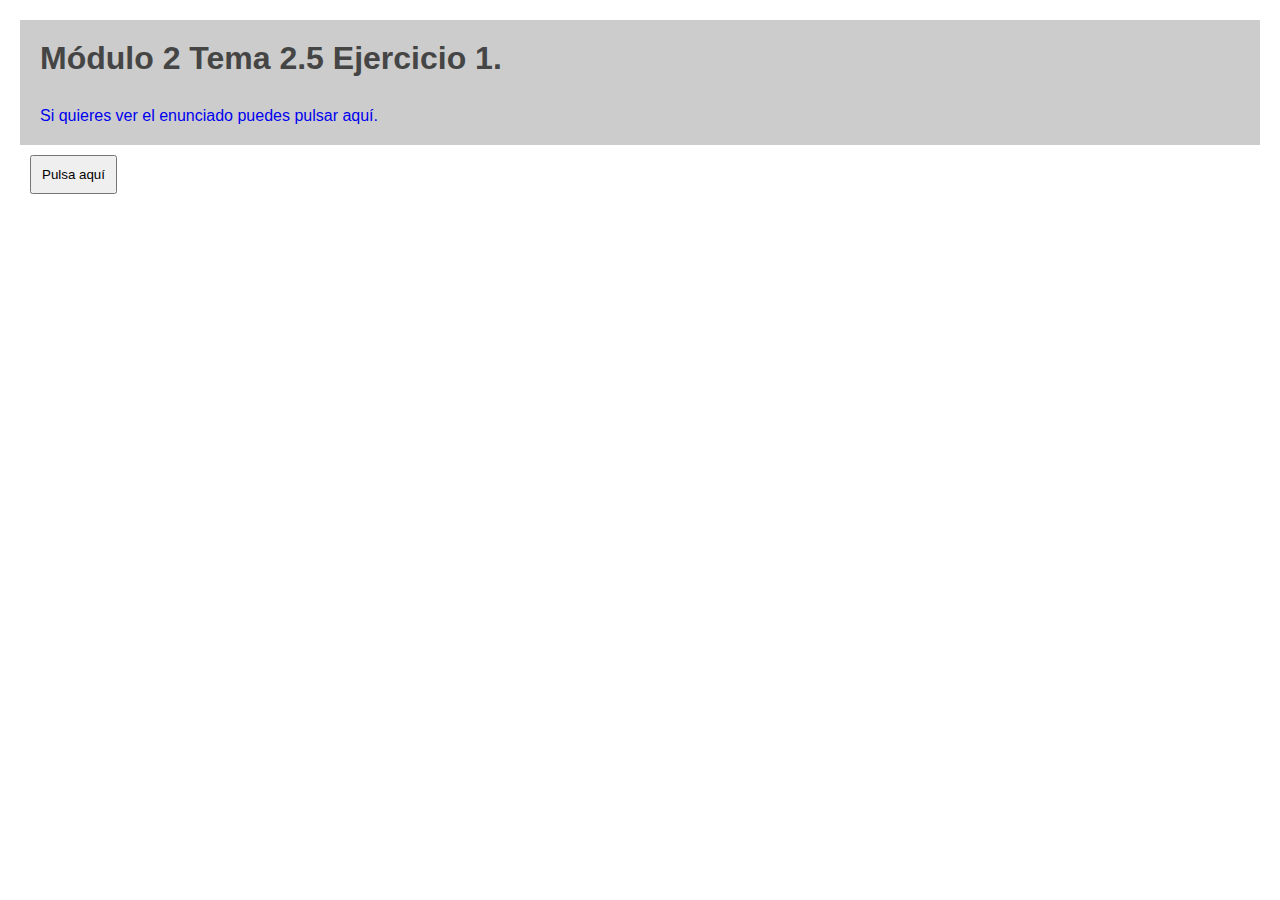
<file: ej1/index.html>
<!DOCTYPE html>
<html lang="es">
<head>
    <meta charset="UTF-8">
    <meta name="viewport" content="width=device-width, initial-scale=1.0">
    <meta http-equiv="X-UA-Compatible" content="ie=edge">
    <title>Módulo 2 Tema 2.5 Ejercicio 1</title>
    <link rel="stylesheet" href="css/main.css">
</head>
<body>
<header class="header">
    <h1 class="title">
        Módulo 2 Tema 2.5 Ejercicio 1.
    </h1>
    <a 
        class="ex-link"
        href="https://books.adalab.es/materiales-front-end-g/modulo-2.-programando-la-web/2_5_eventos#ejercicio-1" 
        target="_blank" 
        rel="noopener noreferrer"
    >
        Si quieres ver el enunciado puedes pulsar aquí.
   </a>
</header>
<main class="page__main">
    <button class="btn">Pulsa aquí</button>
    <p class="text"></p>
</main>
    <script src="js/main.js"></script>
</body>
</html>
</file>
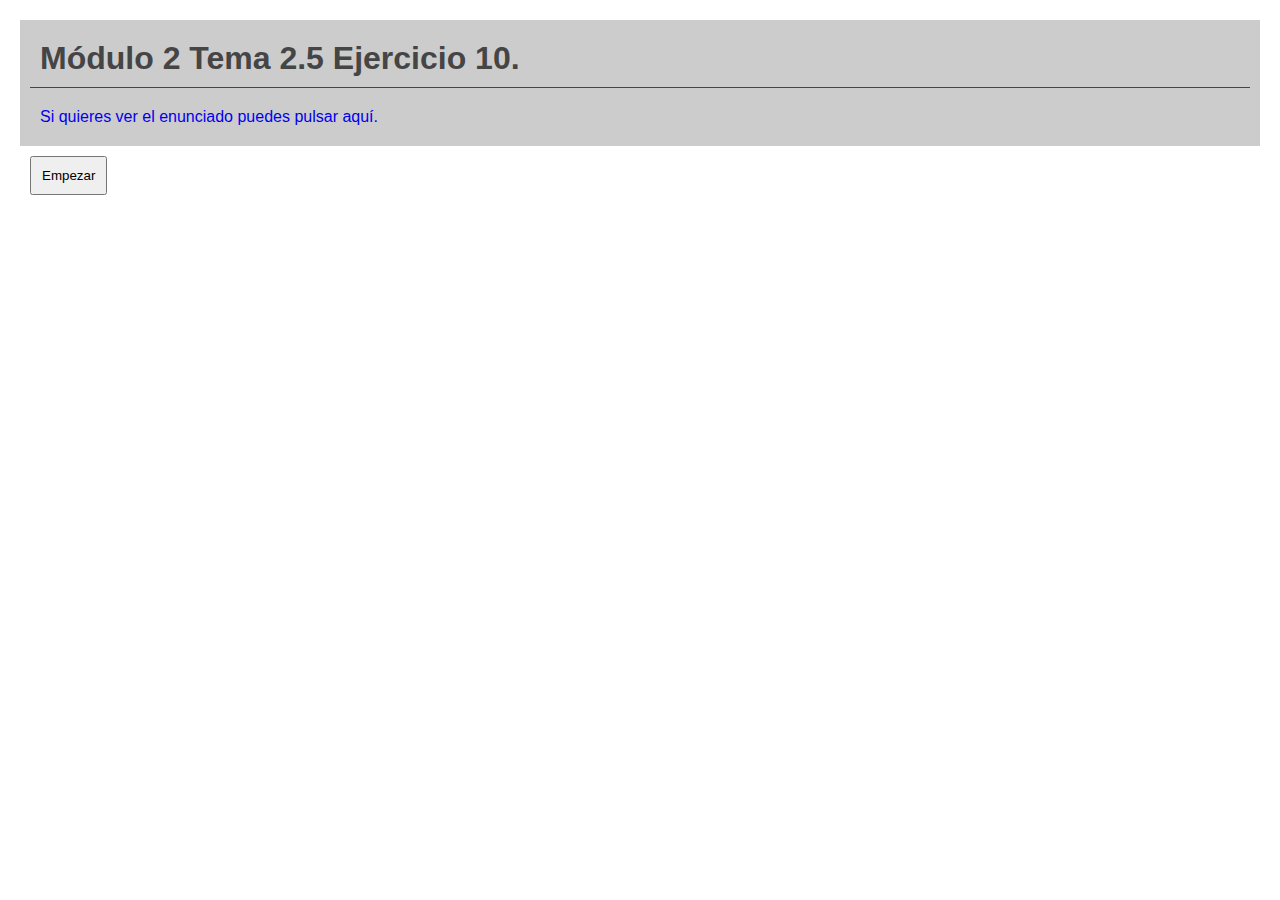
<file: ej10/index.html>
<!DOCTYPE html>
<html lang="es">
<head>
    <meta charset="UTF-8">
    <meta name="viewport" content="width=device-width, initial-scale=1.0">
    <meta http-equiv="X-UA-Compatible" content="ie=edge">
    <title>Módulo 2 Tema 2.5 Ejercicio 10</title>
    <link rel="stylesheet" href="css/main.css">
</head>
<body>
<header class="header">
    <h1 class="title">
        Módulo 2 Tema 2.5 Ejercicio 10.
    </h1>
    <a 
        class="ex-link"
        href="https://books.adalab.es/materiales-front-end-g/modulo-2.-programando-la-web/2_5_eventos#ejercicio-10" 
        target="_blank" 
        rel="noopener noreferrer"
        >
        Si quieres ver el enunciado puedes pulsar aquí.
   </a>
</header>
<main class="page__main">
    <button class="btn">Empezar</button>
    <p class="text"></p>
</main>
    <script src="js/main.js"></script>
</body>
</html>
</file>
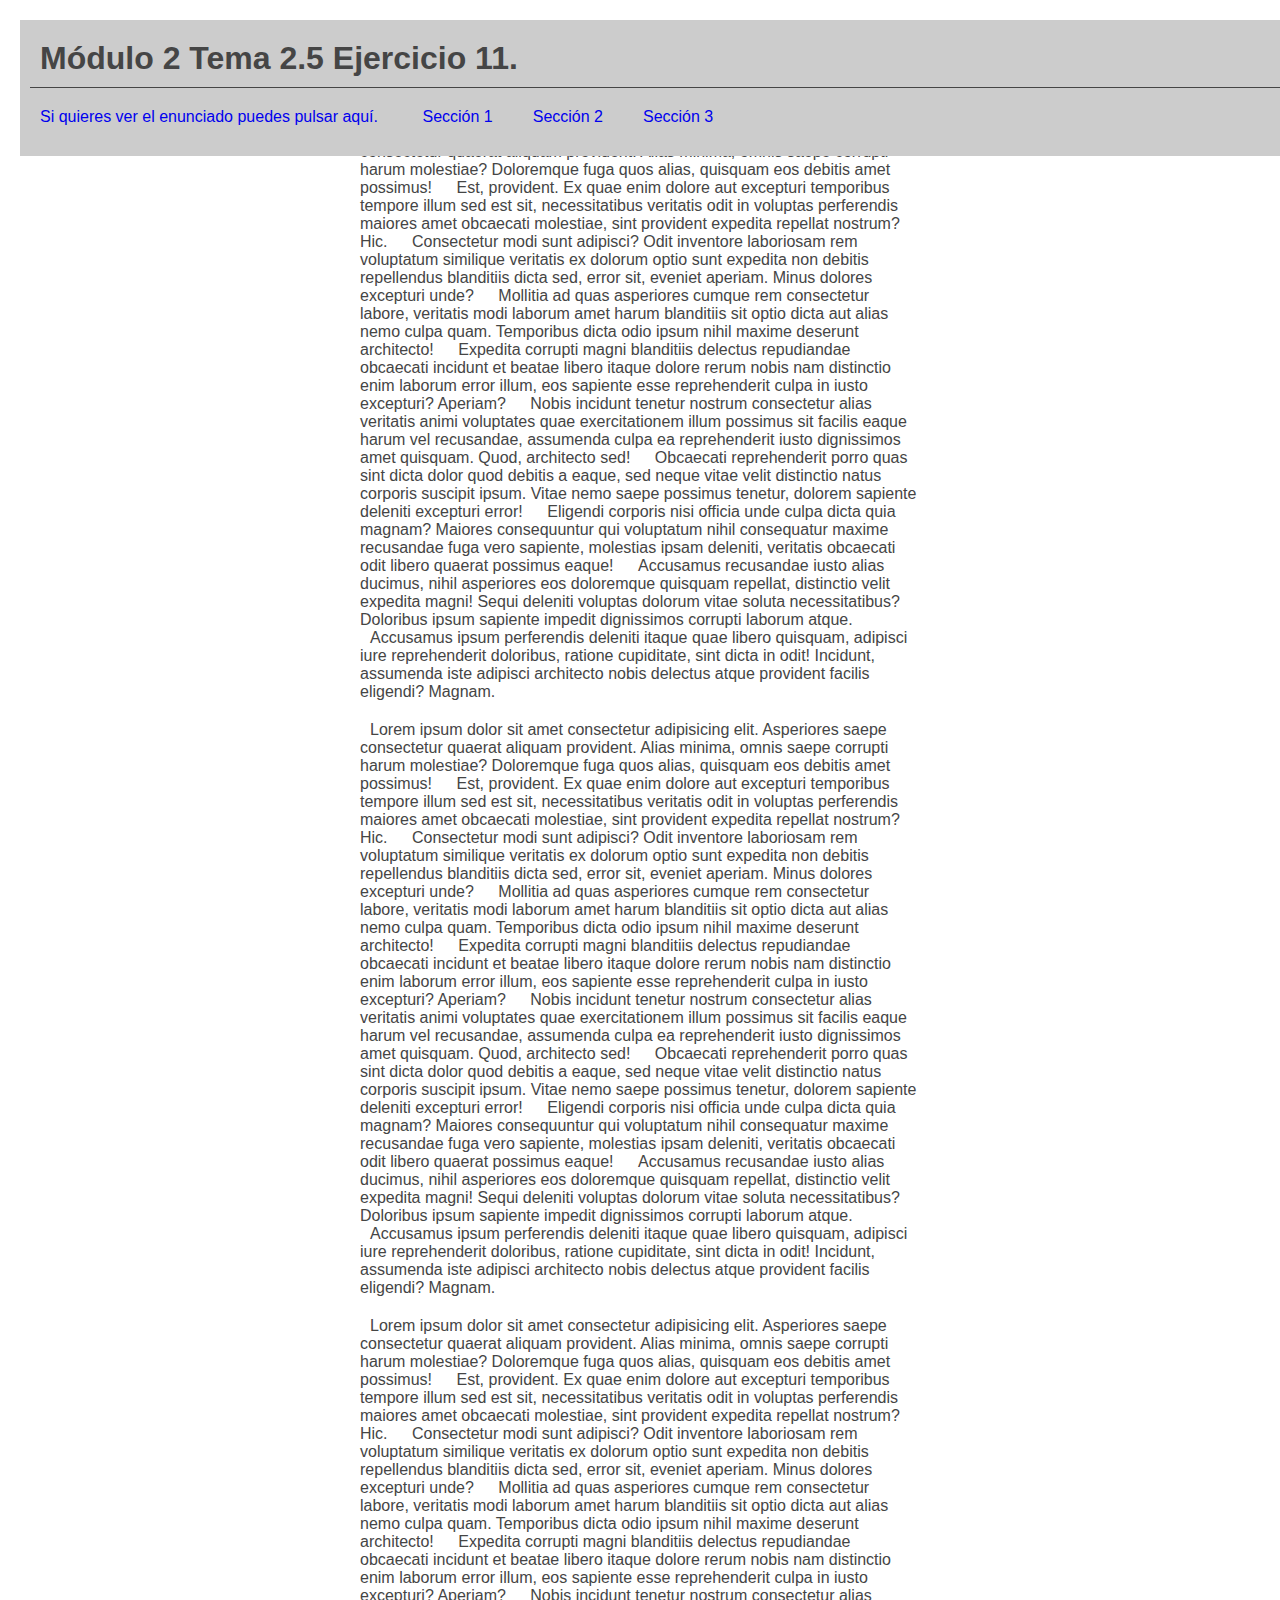
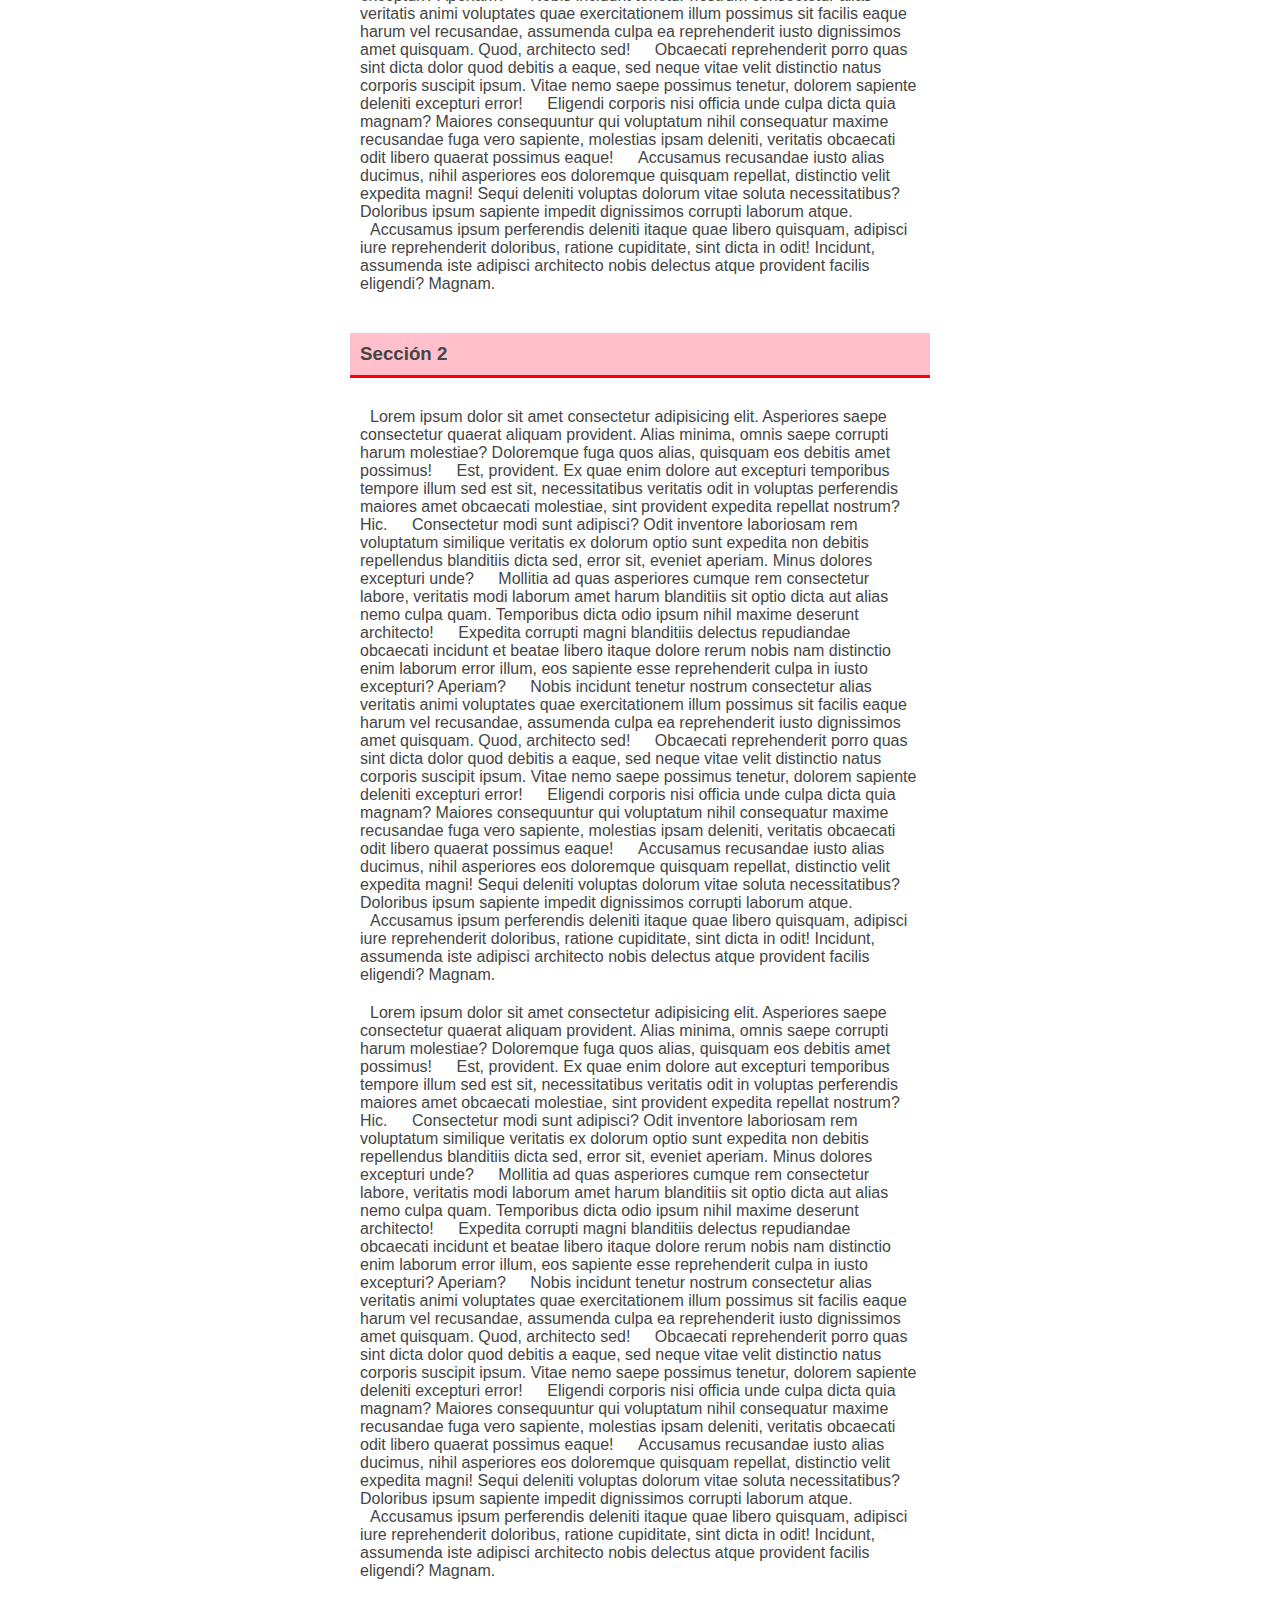
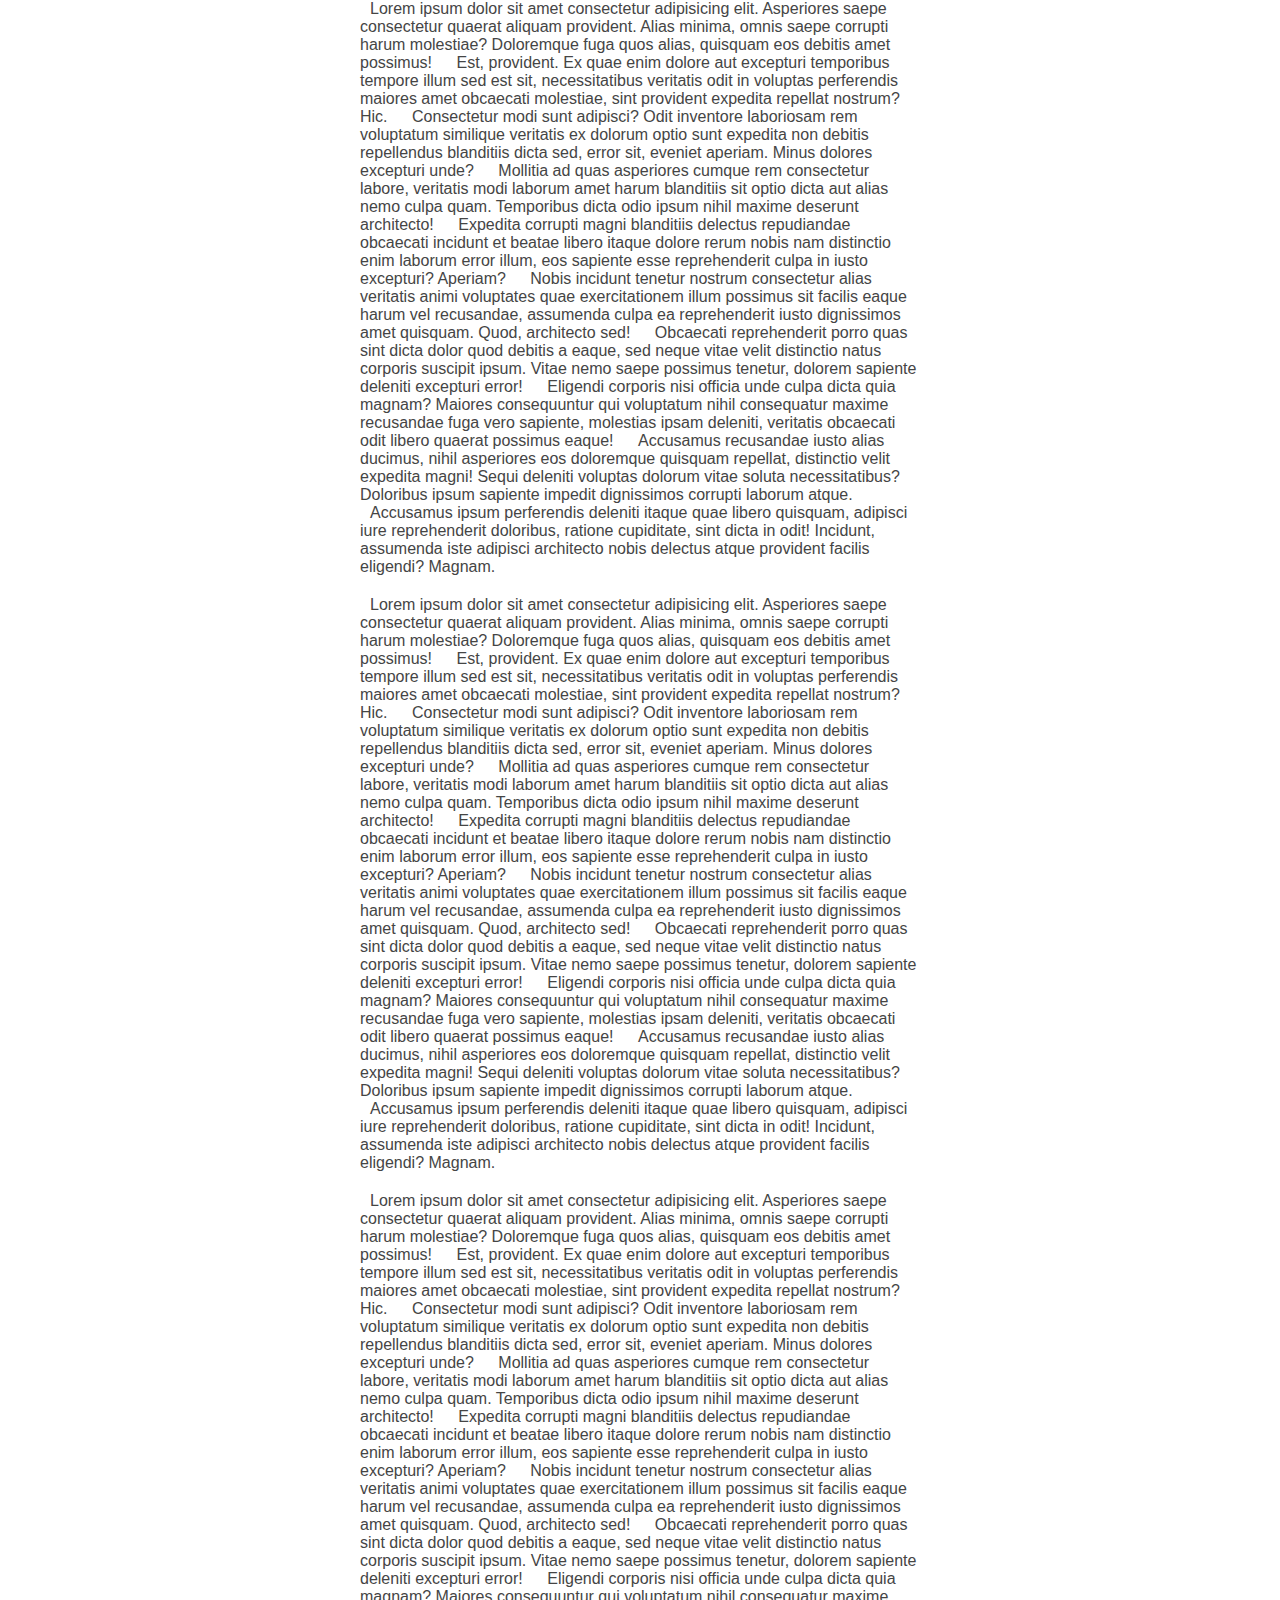
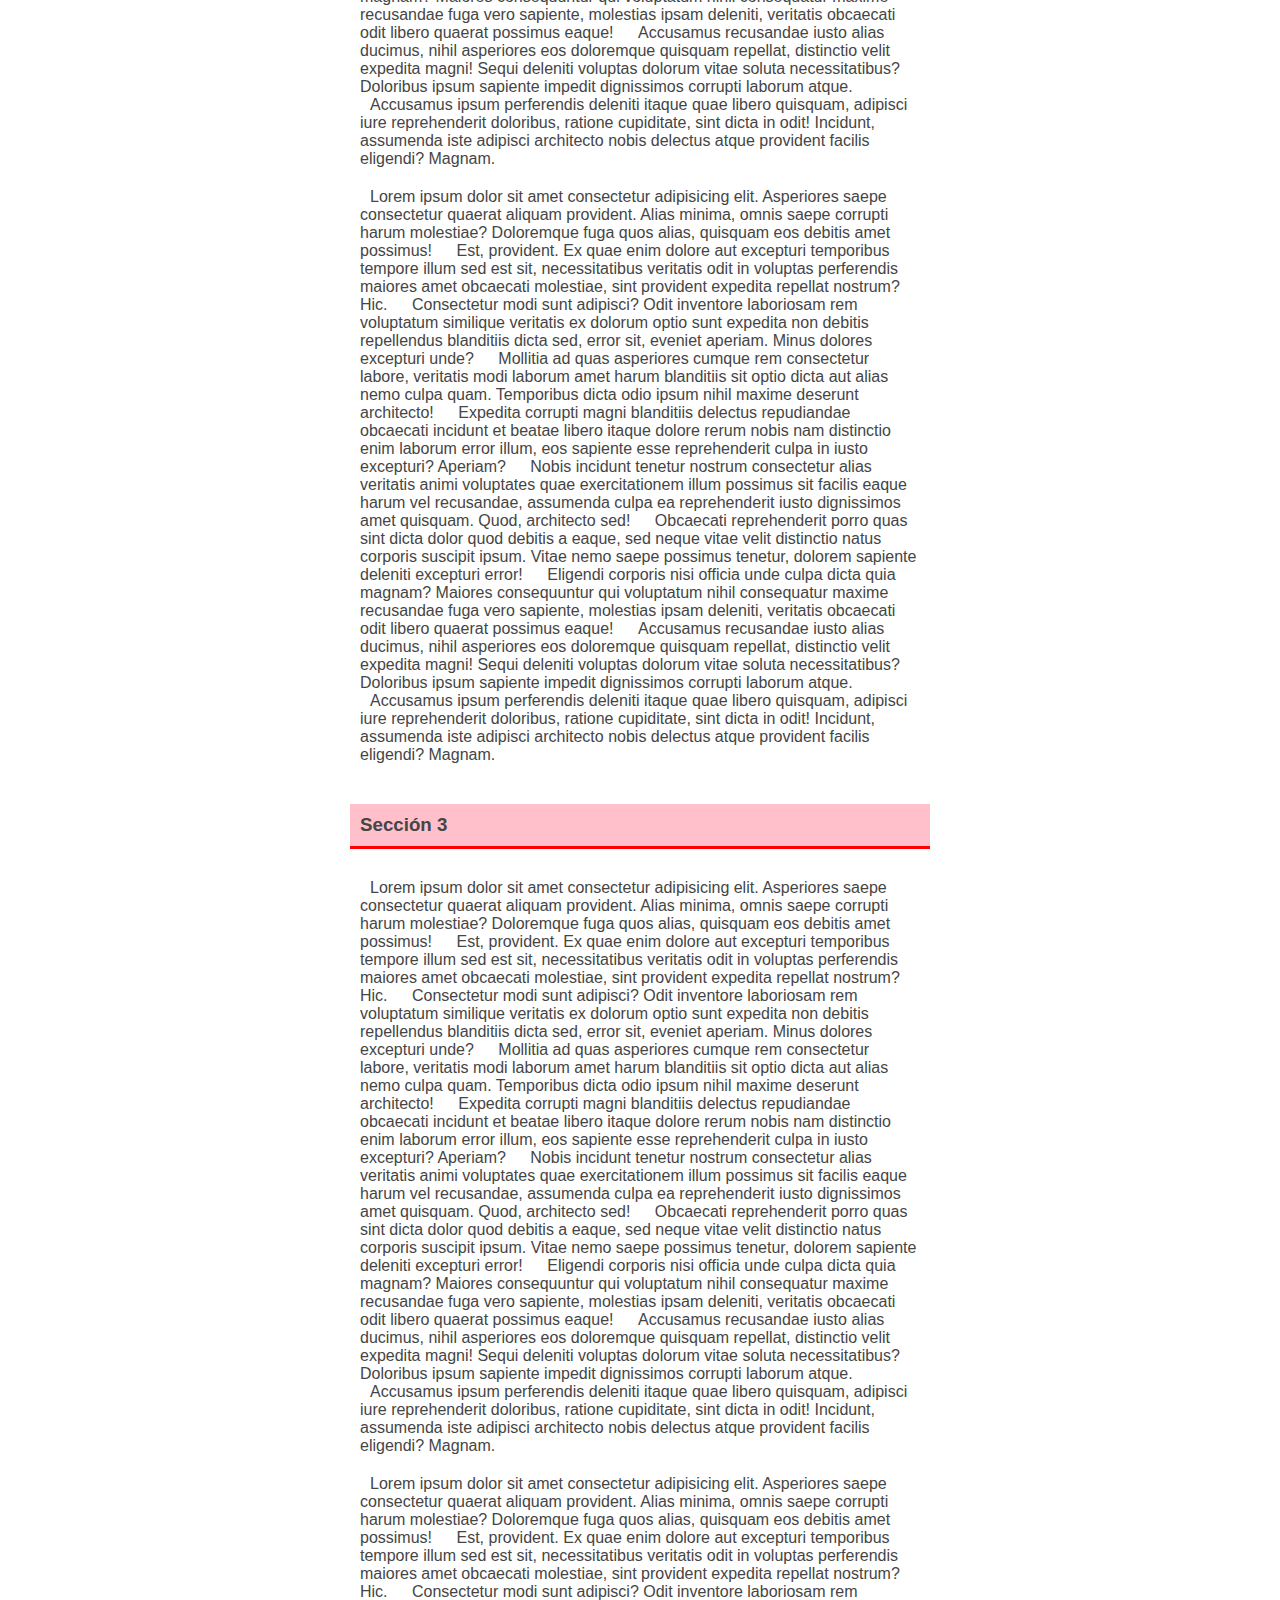
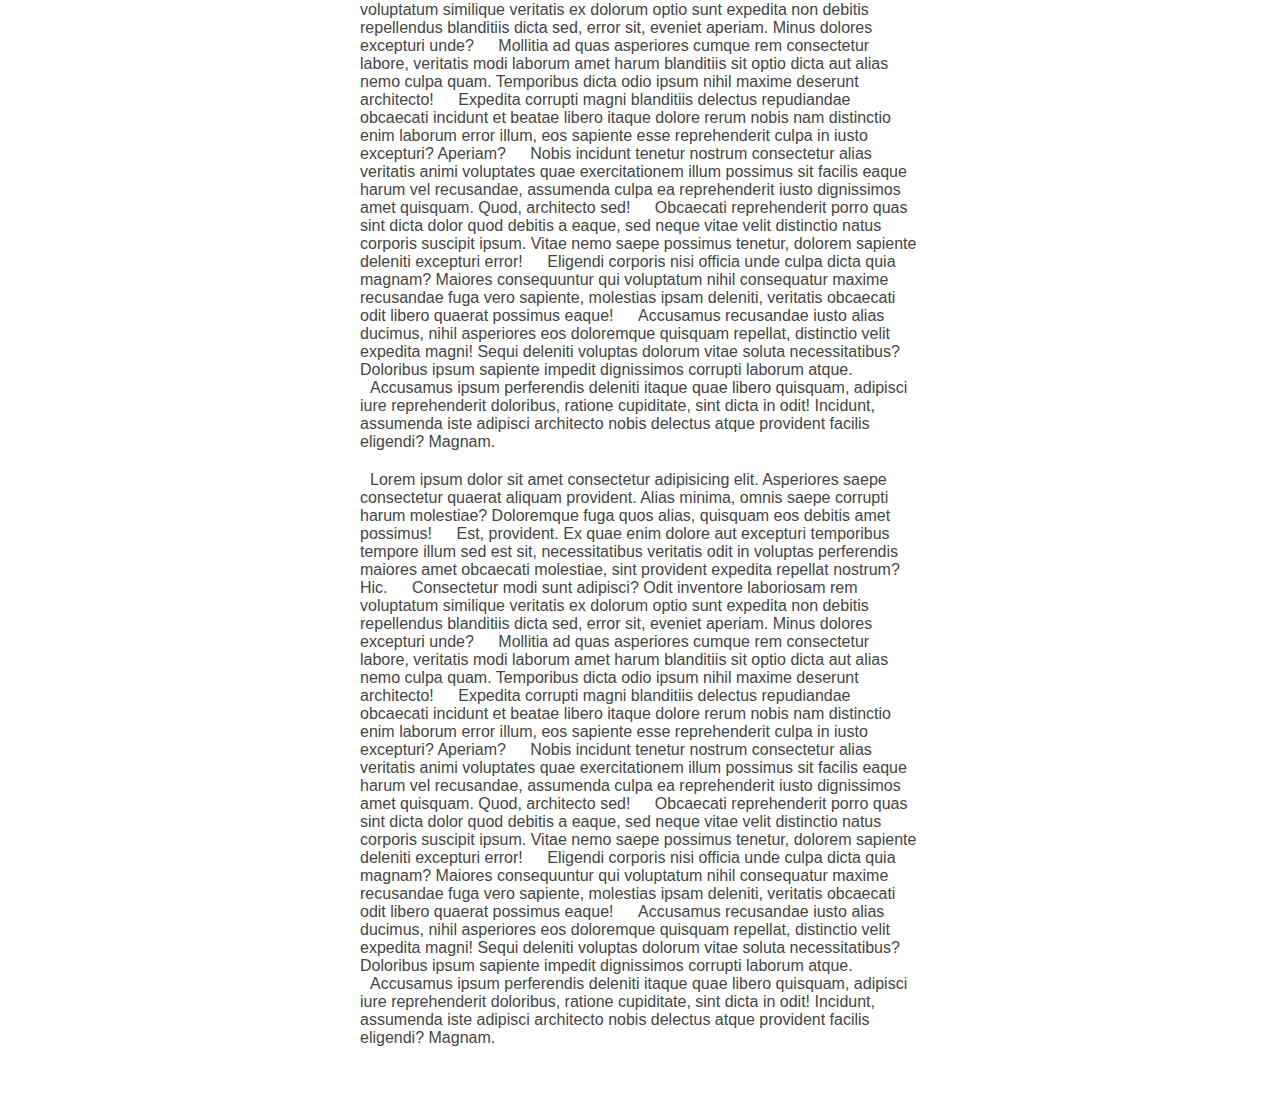
<file: ej11/index.html>
<!DOCTYPE html>
<html lang="es">
  <head>
    <meta charset="UTF-8" />
    <meta name="viewport" content="width=device-width, initial-scale=1.0" />
    <meta http-equiv="X-UA-Compatible" content="ie=edge" />
    <title>Módulo 2 Tema 2.5 Ejercicio 11</title>
    <link rel="stylesheet" href="css/main.css" />
  </head>
  <body>
    <header class="header">
      <h1 class="title">
        Módulo 2 Tema 2.5 Ejercicio 11.
      </h1>
      <a
        class="ex-link"
        href="https://books.adalab.es/materiales-front-end-g/modulo-2.-programando-la-web/2_5_eventos#ejercicio-11"
        target="_blank"
        rel="noopener noreferrer"
      >
        Si quieres ver el enunciado puedes pulsar aquí.
      </a>

      <nav class="header__nav">
        <ul class="nav__list">
          <li class="nav__item js_item1"><a class="nav__link nav__link1"href="#section1">Sección 1</a></li>
          <li class="nav__item js_item2"><a class="nav__link nav__link2"href="#section2">Sección 2</a></li>
          <li class="nav__item js_item3"><a class="nav__link nav__link3"href="#section3">Sección 3</a></li>
        </ul>
      </nav>
    </header>
    <main class="page__main">
      <section class="section js_section1" id="section1">
        <h3 class="section__title">Sección 1</h3>
        <p class="text">
          <span
            >Lorem ipsum dolor sit amet consectetur adipisicing elit. Asperiores
            saepe consectetur quaerat aliquam provident. Alias minima, omnis
            saepe corrupti harum molestiae? Doloremque fuga quos alias, quisquam
            eos debitis amet possimus!</span
          >
          <span
            >Est, provident. Ex quae enim dolore aut excepturi temporibus
            tempore illum sed est sit, necessitatibus veritatis odit in voluptas
            perferendis maiores amet obcaecati molestiae, sint provident
            expedita repellat nostrum? Hic.</span
          >
          <span
            >Consectetur modi sunt adipisci? Odit inventore laboriosam rem
            voluptatum similique veritatis ex dolorum optio sunt expedita non
            debitis repellendus blanditiis dicta sed, error sit, eveniet
            aperiam. Minus dolores excepturi unde?</span
          >
          <span
            >Mollitia ad quas asperiores cumque rem consectetur labore,
            veritatis modi laborum amet harum blanditiis sit optio dicta aut
            alias nemo culpa quam. Temporibus dicta odio ipsum nihil maxime
            deserunt architecto!</span
          >
          <span
            >Expedita corrupti magni blanditiis delectus repudiandae obcaecati
            incidunt et beatae libero itaque dolore rerum nobis nam distinctio
            enim laborum error illum, eos sapiente esse reprehenderit culpa in
            iusto excepturi? Aperiam?</span
          >
          <span
            >Nobis incidunt tenetur nostrum consectetur alias veritatis animi
            voluptates quae exercitationem illum possimus sit facilis eaque
            harum vel recusandae, assumenda culpa ea reprehenderit iusto
            dignissimos amet quisquam. Quod, architecto sed!</span
          >
          <span
            >Obcaecati reprehenderit porro quas sint dicta dolor quod debitis a
            eaque, sed neque vitae velit distinctio natus corporis suscipit
            ipsum. Vitae nemo saepe possimus tenetur, dolorem sapiente deleniti
            excepturi error!</span
          >
          <span
            >Eligendi corporis nisi officia unde culpa dicta quia magnam?
            Maiores consequuntur qui voluptatum nihil consequatur maxime
            recusandae fuga vero sapiente, molestias ipsam deleniti, veritatis
            obcaecati odit libero quaerat possimus eaque!</span
          >
          <span
            >Accusamus recusandae iusto alias ducimus, nihil asperiores eos
            doloremque quisquam repellat, distinctio velit expedita magni! Sequi
            deleniti voluptas dolorum vitae soluta necessitatibus? Doloribus
            ipsum sapiente impedit dignissimos corrupti laborum atque.</span
          >
          <span
            >Accusamus ipsum perferendis deleniti itaque quae libero quisquam,
            adipisci iure reprehenderit doloribus, ratione cupiditate, sint
            dicta in odit! Incidunt, assumenda iste adipisci architecto nobis
            delectus atque provident facilis eligendi? Magnam.</span
          >
        </p>
        <p class="text">
          <span
            >Lorem ipsum dolor sit amet consectetur adipisicing elit. Asperiores
            saepe consectetur quaerat aliquam provident. Alias minima, omnis
            saepe corrupti harum molestiae? Doloremque fuga quos alias, quisquam
            eos debitis amet possimus!</span
          >
          <span
            >Est, provident. Ex quae enim dolore aut excepturi temporibus
            tempore illum sed est sit, necessitatibus veritatis odit in voluptas
            perferendis maiores amet obcaecati molestiae, sint provident
            expedita repellat nostrum? Hic.</span
          >
          <span
            >Consectetur modi sunt adipisci? Odit inventore laboriosam rem
            voluptatum similique veritatis ex dolorum optio sunt expedita non
            debitis repellendus blanditiis dicta sed, error sit, eveniet
            aperiam. Minus dolores excepturi unde?</span
          >
          <span
            >Mollitia ad quas asperiores cumque rem consectetur labore,
            veritatis modi laborum amet harum blanditiis sit optio dicta aut
            alias nemo culpa quam. Temporibus dicta odio ipsum nihil maxime
            deserunt architecto!</span
          >
          <span
            >Expedita corrupti magni blanditiis delectus repudiandae obcaecati
            incidunt et beatae libero itaque dolore rerum nobis nam distinctio
            enim laborum error illum, eos sapiente esse reprehenderit culpa in
            iusto excepturi? Aperiam?</span
          >
          <span
            >Nobis incidunt tenetur nostrum consectetur alias veritatis animi
            voluptates quae exercitationem illum possimus sit facilis eaque
            harum vel recusandae, assumenda culpa ea reprehenderit iusto
            dignissimos amet quisquam. Quod, architecto sed!</span
          >
          <span
            >Obcaecati reprehenderit porro quas sint dicta dolor quod debitis a
            eaque, sed neque vitae velit distinctio natus corporis suscipit
            ipsum. Vitae nemo saepe possimus tenetur, dolorem sapiente deleniti
            excepturi error!</span
          >
          <span
            >Eligendi corporis nisi officia unde culpa dicta quia magnam?
            Maiores consequuntur qui voluptatum nihil consequatur maxime
            recusandae fuga vero sapiente, molestias ipsam deleniti, veritatis
            obcaecati odit libero quaerat possimus eaque!</span
          >
          <span
            >Accusamus recusandae iusto alias ducimus, nihil asperiores eos
            doloremque quisquam repellat, distinctio velit expedita magni! Sequi
            deleniti voluptas dolorum vitae soluta necessitatibus? Doloribus
            ipsum sapiente impedit dignissimos corrupti laborum atque.</span
          >
          <span
            >Accusamus ipsum perferendis deleniti itaque quae libero quisquam,
            adipisci iure reprehenderit doloribus, ratione cupiditate, sint
            dicta in odit! Incidunt, assumenda iste adipisci architecto nobis
            delectus atque provident facilis eligendi? Magnam.</span
          >
        </p>
        <p class="text">
          <span
            >Lorem ipsum dolor sit amet consectetur adipisicing elit. Asperiores
            saepe consectetur quaerat aliquam provident. Alias minima, omnis
            saepe corrupti harum molestiae? Doloremque fuga quos alias, quisquam
            eos debitis amet possimus!</span
          >
          <span
            >Est, provident. Ex quae enim dolore aut excepturi temporibus
            tempore illum sed est sit, necessitatibus veritatis odit in voluptas
            perferendis maiores amet obcaecati molestiae, sint provident
            expedita repellat nostrum? Hic.</span
          >
          <span
            >Consectetur modi sunt adipisci? Odit inventore laboriosam rem
            voluptatum similique veritatis ex dolorum optio sunt expedita non
            debitis repellendus blanditiis dicta sed, error sit, eveniet
            aperiam. Minus dolores excepturi unde?</span
          >
          <span
            >Mollitia ad quas asperiores cumque rem consectetur labore,
            veritatis modi laborum amet harum blanditiis sit optio dicta aut
            alias nemo culpa quam. Temporibus dicta odio ipsum nihil maxime
            deserunt architecto!</span
          >
          <span
            >Expedita corrupti magni blanditiis delectus repudiandae obcaecati
            incidunt et beatae libero itaque dolore rerum nobis nam distinctio
            enim laborum error illum, eos sapiente esse reprehenderit culpa in
            iusto excepturi? Aperiam?</span
          >
          <span
            >Nobis incidunt tenetur nostrum consectetur alias veritatis animi
            voluptates quae exercitationem illum possimus sit facilis eaque
            harum vel recusandae, assumenda culpa ea reprehenderit iusto
            dignissimos amet quisquam. Quod, architecto sed!</span
          >
          <span
            >Obcaecati reprehenderit porro quas sint dicta dolor quod debitis a
            eaque, sed neque vitae velit distinctio natus corporis suscipit
            ipsum. Vitae nemo saepe possimus tenetur, dolorem sapiente deleniti
            excepturi error!</span
          >
          <span
            >Eligendi corporis nisi officia unde culpa dicta quia magnam?
            Maiores consequuntur qui voluptatum nihil consequatur maxime
            recusandae fuga vero sapiente, molestias ipsam deleniti, veritatis
            obcaecati odit libero quaerat possimus eaque!</span
          >
          <span
            >Accusamus recusandae iusto alias ducimus, nihil asperiores eos
            doloremque quisquam repellat, distinctio velit expedita magni! Sequi
            deleniti voluptas dolorum vitae soluta necessitatibus? Doloribus
            ipsum sapiente impedit dignissimos corrupti laborum atque.</span
          >
          <span
            >Accusamus ipsum perferendis deleniti itaque quae libero quisquam,
            adipisci iure reprehenderit doloribus, ratione cupiditate, sint
            dicta in odit! Incidunt, assumenda iste adipisci architecto nobis
            delectus atque provident facilis eligendi? Magnam.</span
          >
        </p>
      </section>
      <section class="section js_section2" id="section2">
        <h3 class="section__title">Sección 2</h3>
        <p class="text">
          <span
            >Lorem ipsum dolor sit amet consectetur adipisicing elit. Asperiores
            saepe consectetur quaerat aliquam provident. Alias minima, omnis
            saepe corrupti harum molestiae? Doloremque fuga quos alias, quisquam
            eos debitis amet possimus!</span
          >
          <span
            >Est, provident. Ex quae enim dolore aut excepturi temporibus
            tempore illum sed est sit, necessitatibus veritatis odit in voluptas
            perferendis maiores amet obcaecati molestiae, sint provident
            expedita repellat nostrum? Hic.</span
          >
          <span
            >Consectetur modi sunt adipisci? Odit inventore laboriosam rem
            voluptatum similique veritatis ex dolorum optio sunt expedita non
            debitis repellendus blanditiis dicta sed, error sit, eveniet
            aperiam. Minus dolores excepturi unde?</span
          >
          <span
            >Mollitia ad quas asperiores cumque rem consectetur labore,
            veritatis modi laborum amet harum blanditiis sit optio dicta aut
            alias nemo culpa quam. Temporibus dicta odio ipsum nihil maxime
            deserunt architecto!</span
          >
          <span
            >Expedita corrupti magni blanditiis delectus repudiandae obcaecati
            incidunt et beatae libero itaque dolore rerum nobis nam distinctio
            enim laborum error illum, eos sapiente esse reprehenderit culpa in
            iusto excepturi? Aperiam?</span
          >
          <span
            >Nobis incidunt tenetur nostrum consectetur alias veritatis animi
            voluptates quae exercitationem illum possimus sit facilis eaque
            harum vel recusandae, assumenda culpa ea reprehenderit iusto
            dignissimos amet quisquam. Quod, architecto sed!</span
          >
          <span
            >Obcaecati reprehenderit porro quas sint dicta dolor quod debitis a
            eaque, sed neque vitae velit distinctio natus corporis suscipit
            ipsum. Vitae nemo saepe possimus tenetur, dolorem sapiente deleniti
            excepturi error!</span
          >
          <span
            >Eligendi corporis nisi officia unde culpa dicta quia magnam?
            Maiores consequuntur qui voluptatum nihil consequatur maxime
            recusandae fuga vero sapiente, molestias ipsam deleniti, veritatis
            obcaecati odit libero quaerat possimus eaque!</span
          >
          <span
            >Accusamus recusandae iusto alias ducimus, nihil asperiores eos
            doloremque quisquam repellat, distinctio velit expedita magni! Sequi
            deleniti voluptas dolorum vitae soluta necessitatibus? Doloribus
            ipsum sapiente impedit dignissimos corrupti laborum atque.</span
          >
          <span
            >Accusamus ipsum perferendis deleniti itaque quae libero quisquam,
            adipisci iure reprehenderit doloribus, ratione cupiditate, sint
            dicta in odit! Incidunt, assumenda iste adipisci architecto nobis
            delectus atque provident facilis eligendi? Magnam.</span
          >
        </p>
        <p class="text">
          <span
            >Lorem ipsum dolor sit amet consectetur adipisicing elit. Asperiores
            saepe consectetur quaerat aliquam provident. Alias minima, omnis
            saepe corrupti harum molestiae? Doloremque fuga quos alias, quisquam
            eos debitis amet possimus!</span
          >
          <span
            >Est, provident. Ex quae enim dolore aut excepturi temporibus
            tempore illum sed est sit, necessitatibus veritatis odit in voluptas
            perferendis maiores amet obcaecati molestiae, sint provident
            expedita repellat nostrum? Hic.</span
          >
          <span
            >Consectetur modi sunt adipisci? Odit inventore laboriosam rem
            voluptatum similique veritatis ex dolorum optio sunt expedita non
            debitis repellendus blanditiis dicta sed, error sit, eveniet
            aperiam. Minus dolores excepturi unde?</span
          >
          <span
            >Mollitia ad quas asperiores cumque rem consectetur labore,
            veritatis modi laborum amet harum blanditiis sit optio dicta aut
            alias nemo culpa quam. Temporibus dicta odio ipsum nihil maxime
            deserunt architecto!</span
          >
          <span
            >Expedita corrupti magni blanditiis delectus repudiandae obcaecati
            incidunt et beatae libero itaque dolore rerum nobis nam distinctio
            enim laborum error illum, eos sapiente esse reprehenderit culpa in
            iusto excepturi? Aperiam?</span
          >
          <span
            >Nobis incidunt tenetur nostrum consectetur alias veritatis animi
            voluptates quae exercitationem illum possimus sit facilis eaque
            harum vel recusandae, assumenda culpa ea reprehenderit iusto
            dignissimos amet quisquam. Quod, architecto sed!</span
          >
          <span
            >Obcaecati reprehenderit porro quas sint dicta dolor quod debitis a
            eaque, sed neque vitae velit distinctio natus corporis suscipit
            ipsum. Vitae nemo saepe possimus tenetur, dolorem sapiente deleniti
            excepturi error!</span
          >
          <span
            >Eligendi corporis nisi officia unde culpa dicta quia magnam?
            Maiores consequuntur qui voluptatum nihil consequatur maxime
            recusandae fuga vero sapiente, molestias ipsam deleniti, veritatis
            obcaecati odit libero quaerat possimus eaque!</span
          >
          <span
            >Accusamus recusandae iusto alias ducimus, nihil asperiores eos
            doloremque quisquam repellat, distinctio velit expedita magni! Sequi
            deleniti voluptas dolorum vitae soluta necessitatibus? Doloribus
            ipsum sapiente impedit dignissimos corrupti laborum atque.</span
          >
          <span
            >Accusamus ipsum perferendis deleniti itaque quae libero quisquam,
            adipisci iure reprehenderit doloribus, ratione cupiditate, sint
            dicta in odit! Incidunt, assumenda iste adipisci architecto nobis
            delectus atque provident facilis eligendi? Magnam.</span
          >
        </p>
        <p class="text">
          <span
            >Lorem ipsum dolor sit amet consectetur adipisicing elit. Asperiores
            saepe consectetur quaerat aliquam provident. Alias minima, omnis
            saepe corrupti harum molestiae? Doloremque fuga quos alias, quisquam
            eos debitis amet possimus!</span
          >
          <span
            >Est, provident. Ex quae enim dolore aut excepturi temporibus
            tempore illum sed est sit, necessitatibus veritatis odit in voluptas
            perferendis maiores amet obcaecati molestiae, sint provident
            expedita repellat nostrum? Hic.</span
          >
          <span
            >Consectetur modi sunt adipisci? Odit inventore laboriosam rem
            voluptatum similique veritatis ex dolorum optio sunt expedita non
            debitis repellendus blanditiis dicta sed, error sit, eveniet
            aperiam. Minus dolores excepturi unde?</span
          >
          <span
            >Mollitia ad quas asperiores cumque rem consectetur labore,
            veritatis modi laborum amet harum blanditiis sit optio dicta aut
            alias nemo culpa quam. Temporibus dicta odio ipsum nihil maxime
            deserunt architecto!</span
          >
          <span
            >Expedita corrupti magni blanditiis delectus repudiandae obcaecati
            incidunt et beatae libero itaque dolore rerum nobis nam distinctio
            enim laborum error illum, eos sapiente esse reprehenderit culpa in
            iusto excepturi? Aperiam?</span
          >
          <span
            >Nobis incidunt tenetur nostrum consectetur alias veritatis animi
            voluptates quae exercitationem illum possimus sit facilis eaque
            harum vel recusandae, assumenda culpa ea reprehenderit iusto
            dignissimos amet quisquam. Quod, architecto sed!</span
          >
          <span
            >Obcaecati reprehenderit porro quas sint dicta dolor quod debitis a
            eaque, sed neque vitae velit distinctio natus corporis suscipit
            ipsum. Vitae nemo saepe possimus tenetur, dolorem sapiente deleniti
            excepturi error!</span
          >
          <span
            >Eligendi corporis nisi officia unde culpa dicta quia magnam?
            Maiores consequuntur qui voluptatum nihil consequatur maxime
            recusandae fuga vero sapiente, molestias ipsam deleniti, veritatis
            obcaecati odit libero quaerat possimus eaque!</span
          >
          <span
            >Accusamus recusandae iusto alias ducimus, nihil asperiores eos
            doloremque quisquam repellat, distinctio velit expedita magni! Sequi
            deleniti voluptas dolorum vitae soluta necessitatibus? Doloribus
            ipsum sapiente impedit dignissimos corrupti laborum atque.</span
          >
          <span
            >Accusamus ipsum perferendis deleniti itaque quae libero quisquam,
            adipisci iure reprehenderit doloribus, ratione cupiditate, sint
            dicta in odit! Incidunt, assumenda iste adipisci architecto nobis
            delectus atque provident facilis eligendi? Magnam.</span
          >
        </p>
        <p class="text">
          <span
            >Lorem ipsum dolor sit amet consectetur adipisicing elit. Asperiores
            saepe consectetur quaerat aliquam provident. Alias minima, omnis
            saepe corrupti harum molestiae? Doloremque fuga quos alias, quisquam
            eos debitis amet possimus!</span
          >
          <span
            >Est, provident. Ex quae enim dolore aut excepturi temporibus
            tempore illum sed est sit, necessitatibus veritatis odit in voluptas
            perferendis maiores amet obcaecati molestiae, sint provident
            expedita repellat nostrum? Hic.</span
          >
          <span
            >Consectetur modi sunt adipisci? Odit inventore laboriosam rem
            voluptatum similique veritatis ex dolorum optio sunt expedita non
            debitis repellendus blanditiis dicta sed, error sit, eveniet
            aperiam. Minus dolores excepturi unde?</span
          >
          <span
            >Mollitia ad quas asperiores cumque rem consectetur labore,
            veritatis modi laborum amet harum blanditiis sit optio dicta aut
            alias nemo culpa quam. Temporibus dicta odio ipsum nihil maxime
            deserunt architecto!</span
          >
          <span
            >Expedita corrupti magni blanditiis delectus repudiandae obcaecati
            incidunt et beatae libero itaque dolore rerum nobis nam distinctio
            enim laborum error illum, eos sapiente esse reprehenderit culpa in
            iusto excepturi? Aperiam?</span
          >
          <span
            >Nobis incidunt tenetur nostrum consectetur alias veritatis animi
            voluptates quae exercitationem illum possimus sit facilis eaque
            harum vel recusandae, assumenda culpa ea reprehenderit iusto
            dignissimos amet quisquam. Quod, architecto sed!</span
          >
          <span
            >Obcaecati reprehenderit porro quas sint dicta dolor quod debitis a
            eaque, sed neque vitae velit distinctio natus corporis suscipit
            ipsum. Vitae nemo saepe possimus tenetur, dolorem sapiente deleniti
            excepturi error!</span
          >
          <span
            >Eligendi corporis nisi officia unde culpa dicta quia magnam?
            Maiores consequuntur qui voluptatum nihil consequatur maxime
            recusandae fuga vero sapiente, molestias ipsam deleniti, veritatis
            obcaecati odit libero quaerat possimus eaque!</span
          >
          <span
            >Accusamus recusandae iusto alias ducimus, nihil asperiores eos
            doloremque quisquam repellat, distinctio velit expedita magni! Sequi
            deleniti voluptas dolorum vitae soluta necessitatibus? Doloribus
            ipsum sapiente impedit dignissimos corrupti laborum atque.</span
          >
          <span
            >Accusamus ipsum perferendis deleniti itaque quae libero quisquam,
            adipisci iure reprehenderit doloribus, ratione cupiditate, sint
            dicta in odit! Incidunt, assumenda iste adipisci architecto nobis
            delectus atque provident facilis eligendi? Magnam.</span
          >
        </p>
        <p class="text">
          <span
            >Lorem ipsum dolor sit amet consectetur adipisicing elit. Asperiores
            saepe consectetur quaerat aliquam provident. Alias minima, omnis
            saepe corrupti harum molestiae? Doloremque fuga quos alias, quisquam
            eos debitis amet possimus!</span
          >
          <span
            >Est, provident. Ex quae enim dolore aut excepturi temporibus
            tempore illum sed est sit, necessitatibus veritatis odit in voluptas
            perferendis maiores amet obcaecati molestiae, sint provident
            expedita repellat nostrum? Hic.</span
          >
          <span
            >Consectetur modi sunt adipisci? Odit inventore laboriosam rem
            voluptatum similique veritatis ex dolorum optio sunt expedita non
            debitis repellendus blanditiis dicta sed, error sit, eveniet
            aperiam. Minus dolores excepturi unde?</span
          >
          <span
            >Mollitia ad quas asperiores cumque rem consectetur labore,
            veritatis modi laborum amet harum blanditiis sit optio dicta aut
            alias nemo culpa quam. Temporibus dicta odio ipsum nihil maxime
            deserunt architecto!</span
          >
          <span
            >Expedita corrupti magni blanditiis delectus repudiandae obcaecati
            incidunt et beatae libero itaque dolore rerum nobis nam distinctio
            enim laborum error illum, eos sapiente esse reprehenderit culpa in
            iusto excepturi? Aperiam?</span
          >
          <span
            >Nobis incidunt tenetur nostrum consectetur alias veritatis animi
            voluptates quae exercitationem illum possimus sit facilis eaque
            harum vel recusandae, assumenda culpa ea reprehenderit iusto
            dignissimos amet quisquam. Quod, architecto sed!</span
          >
          <span
            >Obcaecati reprehenderit porro quas sint dicta dolor quod debitis a
            eaque, sed neque vitae velit distinctio natus corporis suscipit
            ipsum. Vitae nemo saepe possimus tenetur, dolorem sapiente deleniti
            excepturi error!</span
          >
          <span
            >Eligendi corporis nisi officia unde culpa dicta quia magnam?
            Maiores consequuntur qui voluptatum nihil consequatur maxime
            recusandae fuga vero sapiente, molestias ipsam deleniti, veritatis
            obcaecati odit libero quaerat possimus eaque!</span
          >
          <span
            >Accusamus recusandae iusto alias ducimus, nihil asperiores eos
            doloremque quisquam repellat, distinctio velit expedita magni! Sequi
            deleniti voluptas dolorum vitae soluta necessitatibus? Doloribus
            ipsum sapiente impedit dignissimos corrupti laborum atque.</span
          >
          <span
            >Accusamus ipsum perferendis deleniti itaque quae libero quisquam,
            adipisci iure reprehenderit doloribus, ratione cupiditate, sint
            dicta in odit! Incidunt, assumenda iste adipisci architecto nobis
            delectus atque provident facilis eligendi? Magnam.</span
          >
        </p>
        <p class="text">
          <span
            >Lorem ipsum dolor sit amet consectetur adipisicing elit. Asperiores
            saepe consectetur quaerat aliquam provident. Alias minima, omnis
            saepe corrupti harum molestiae? Doloremque fuga quos alias, quisquam
            eos debitis amet possimus!</span
          >
          <span
            >Est, provident. Ex quae enim dolore aut excepturi temporibus
            tempore illum sed est sit, necessitatibus veritatis odit in voluptas
            perferendis maiores amet obcaecati molestiae, sint provident
            expedita repellat nostrum? Hic.</span
          >
          <span
            >Consectetur modi sunt adipisci? Odit inventore laboriosam rem
            voluptatum similique veritatis ex dolorum optio sunt expedita non
            debitis repellendus blanditiis dicta sed, error sit, eveniet
            aperiam. Minus dolores excepturi unde?</span
          >
          <span
            >Mollitia ad quas asperiores cumque rem consectetur labore,
            veritatis modi laborum amet harum blanditiis sit optio dicta aut
            alias nemo culpa quam. Temporibus dicta odio ipsum nihil maxime
            deserunt architecto!</span
          >
          <span
            >Expedita corrupti magni blanditiis delectus repudiandae obcaecati
            incidunt et beatae libero itaque dolore rerum nobis nam distinctio
            enim laborum error illum, eos sapiente esse reprehenderit culpa in
            iusto excepturi? Aperiam?</span
          >
          <span
            >Nobis incidunt tenetur nostrum consectetur alias veritatis animi
            voluptates quae exercitationem illum possimus sit facilis eaque
            harum vel recusandae, assumenda culpa ea reprehenderit iusto
            dignissimos amet quisquam. Quod, architecto sed!</span
          >
          <span
            >Obcaecati reprehenderit porro quas sint dicta dolor quod debitis a
            eaque, sed neque vitae velit distinctio natus corporis suscipit
            ipsum. Vitae nemo saepe possimus tenetur, dolorem sapiente deleniti
            excepturi error!</span
          >
          <span
            >Eligendi corporis nisi officia unde culpa dicta quia magnam?
            Maiores consequuntur qui voluptatum nihil consequatur maxime
            recusandae fuga vero sapiente, molestias ipsam deleniti, veritatis
            obcaecati odit libero quaerat possimus eaque!</span
          >
          <span
            >Accusamus recusandae iusto alias ducimus, nihil asperiores eos
            doloremque quisquam repellat, distinctio velit expedita magni! Sequi
            deleniti voluptas dolorum vitae soluta necessitatibus? Doloribus
            ipsum sapiente impedit dignissimos corrupti laborum atque.</span
          >
          <span
            >Accusamus ipsum perferendis deleniti itaque quae libero quisquam,
            adipisci iure reprehenderit doloribus, ratione cupiditate, sint
            dicta in odit! Incidunt, assumenda iste adipisci architecto nobis
            delectus atque provident facilis eligendi? Magnam.</span
          >
        </p>
      </section>
      <section class="section js_section3" id="section3">
        <h3 class="section__title">Sección 3</h3>
        <p class="text">
          <span
            >Lorem ipsum dolor sit amet consectetur adipisicing elit. Asperiores
            saepe consectetur quaerat aliquam provident. Alias minima, omnis
            saepe corrupti harum molestiae? Doloremque fuga quos alias, quisquam
            eos debitis amet possimus!</span
          >
          <span
            >Est, provident. Ex quae enim dolore aut excepturi temporibus
            tempore illum sed est sit, necessitatibus veritatis odit in voluptas
            perferendis maiores amet obcaecati molestiae, sint provident
            expedita repellat nostrum? Hic.</span
          >
          <span
            >Consectetur modi sunt adipisci? Odit inventore laboriosam rem
            voluptatum similique veritatis ex dolorum optio sunt expedita non
            debitis repellendus blanditiis dicta sed, error sit, eveniet
            aperiam. Minus dolores excepturi unde?</span
          >
          <span
            >Mollitia ad quas asperiores cumque rem consectetur labore,
            veritatis modi laborum amet harum blanditiis sit optio dicta aut
            alias nemo culpa quam. Temporibus dicta odio ipsum nihil maxime
            deserunt architecto!</span
          >
          <span
            >Expedita corrupti magni blanditiis delectus repudiandae obcaecati
            incidunt et beatae libero itaque dolore rerum nobis nam distinctio
            enim laborum error illum, eos sapiente esse reprehenderit culpa in
            iusto excepturi? Aperiam?</span
          >
          <span
            >Nobis incidunt tenetur nostrum consectetur alias veritatis animi
            voluptates quae exercitationem illum possimus sit facilis eaque
            harum vel recusandae, assumenda culpa ea reprehenderit iusto
            dignissimos amet quisquam. Quod, architecto sed!</span
          >
          <span
            >Obcaecati reprehenderit porro quas sint dicta dolor quod debitis a
            eaque, sed neque vitae velit distinctio natus corporis suscipit
            ipsum. Vitae nemo saepe possimus tenetur, dolorem sapiente deleniti
            excepturi error!</span
          >
          <span
            >Eligendi corporis nisi officia unde culpa dicta quia magnam?
            Maiores consequuntur qui voluptatum nihil consequatur maxime
            recusandae fuga vero sapiente, molestias ipsam deleniti, veritatis
            obcaecati odit libero quaerat possimus eaque!</span
          >
          <span
            >Accusamus recusandae iusto alias ducimus, nihil asperiores eos
            doloremque quisquam repellat, distinctio velit expedita magni! Sequi
            deleniti voluptas dolorum vitae soluta necessitatibus? Doloribus
            ipsum sapiente impedit dignissimos corrupti laborum atque.</span
          >
          <span
            >Accusamus ipsum perferendis deleniti itaque quae libero quisquam,
            adipisci iure reprehenderit doloribus, ratione cupiditate, sint
            dicta in odit! Incidunt, assumenda iste adipisci architecto nobis
            delectus atque provident facilis eligendi? Magnam.</span
          >
        </p>
        <p class="text">
          <span
            >Lorem ipsum dolor sit amet consectetur adipisicing elit. Asperiores
            saepe consectetur quaerat aliquam provident. Alias minima, omnis
            saepe corrupti harum molestiae? Doloremque fuga quos alias, quisquam
            eos debitis amet possimus!</span
          >
          <span
            >Est, provident. Ex quae enim dolore aut excepturi temporibus
            tempore illum sed est sit, necessitatibus veritatis odit in voluptas
            perferendis maiores amet obcaecati molestiae, sint provident
            expedita repellat nostrum? Hic.</span
          >
          <span
            >Consectetur modi sunt adipisci? Odit inventore laboriosam rem
            voluptatum similique veritatis ex dolorum optio sunt expedita non
            debitis repellendus blanditiis dicta sed, error sit, eveniet
            aperiam. Minus dolores excepturi unde?</span
          >
          <span
            >Mollitia ad quas asperiores cumque rem consectetur labore,
            veritatis modi laborum amet harum blanditiis sit optio dicta aut
            alias nemo culpa quam. Temporibus dicta odio ipsum nihil maxime
            deserunt architecto!</span
          >
          <span
            >Expedita corrupti magni blanditiis delectus repudiandae obcaecati
            incidunt et beatae libero itaque dolore rerum nobis nam distinctio
            enim laborum error illum, eos sapiente esse reprehenderit culpa in
            iusto excepturi? Aperiam?</span
          >
          <span
            >Nobis incidunt tenetur nostrum consectetur alias veritatis animi
            voluptates quae exercitationem illum possimus sit facilis eaque
            harum vel recusandae, assumenda culpa ea reprehenderit iusto
            dignissimos amet quisquam. Quod, architecto sed!</span
          >
          <span
            >Obcaecati reprehenderit porro quas sint dicta dolor quod debitis a
            eaque, sed neque vitae velit distinctio natus corporis suscipit
            ipsum. Vitae nemo saepe possimus tenetur, dolorem sapiente deleniti
            excepturi error!</span
          >
          <span
            >Eligendi corporis nisi officia unde culpa dicta quia magnam?
            Maiores consequuntur qui voluptatum nihil consequatur maxime
            recusandae fuga vero sapiente, molestias ipsam deleniti, veritatis
            obcaecati odit libero quaerat possimus eaque!</span
          >
          <span
            >Accusamus recusandae iusto alias ducimus, nihil asperiores eos
            doloremque quisquam repellat, distinctio velit expedita magni! Sequi
            deleniti voluptas dolorum vitae soluta necessitatibus? Doloribus
            ipsum sapiente impedit dignissimos corrupti laborum atque.</span
          >
          <span
            >Accusamus ipsum perferendis deleniti itaque quae libero quisquam,
            adipisci iure reprehenderit doloribus, ratione cupiditate, sint
            dicta in odit! Incidunt, assumenda iste adipisci architecto nobis
            delectus atque provident facilis eligendi? Magnam.</span
          >
        </p>
        <p class="text">
          <span
            >Lorem ipsum dolor sit amet consectetur adipisicing elit. Asperiores
            saepe consectetur quaerat aliquam provident. Alias minima, omnis
            saepe corrupti harum molestiae? Doloremque fuga quos alias, quisquam
            eos debitis amet possimus!</span
          >
          <span
            >Est, provident. Ex quae enim dolore aut excepturi temporibus
            tempore illum sed est sit, necessitatibus veritatis odit in voluptas
            perferendis maiores amet obcaecati molestiae, sint provident
            expedita repellat nostrum? Hic.</span
          >
          <span
            >Consectetur modi sunt adipisci? Odit inventore laboriosam rem
            voluptatum similique veritatis ex dolorum optio sunt expedita non
            debitis repellendus blanditiis dicta sed, error sit, eveniet
            aperiam. Minus dolores excepturi unde?</span
          >
          <span
            >Mollitia ad quas asperiores cumque rem consectetur labore,
            veritatis modi laborum amet harum blanditiis sit optio dicta aut
            alias nemo culpa quam. Temporibus dicta odio ipsum nihil maxime
            deserunt architecto!</span
          >
          <span
            >Expedita corrupti magni blanditiis delectus repudiandae obcaecati
            incidunt et beatae libero itaque dolore rerum nobis nam distinctio
            enim laborum error illum, eos sapiente esse reprehenderit culpa in
            iusto excepturi? Aperiam?</span
          >
          <span
            >Nobis incidunt tenetur nostrum consectetur alias veritatis animi
            voluptates quae exercitationem illum possimus sit facilis eaque
            harum vel recusandae, assumenda culpa ea reprehenderit iusto
            dignissimos amet quisquam. Quod, architecto sed!</span
          >
          <span
            >Obcaecati reprehenderit porro quas sint dicta dolor quod debitis a
            eaque, sed neque vitae velit distinctio natus corporis suscipit
            ipsum. Vitae nemo saepe possimus tenetur, dolorem sapiente deleniti
            excepturi error!</span
          >
          <span
            >Eligendi corporis nisi officia unde culpa dicta quia magnam?
            Maiores consequuntur qui voluptatum nihil consequatur maxime
            recusandae fuga vero sapiente, molestias ipsam deleniti, veritatis
            obcaecati odit libero quaerat possimus eaque!</span
          >
          <span
            >Accusamus recusandae iusto alias ducimus, nihil asperiores eos
            doloremque quisquam repellat, distinctio velit expedita magni! Sequi
            deleniti voluptas dolorum vitae soluta necessitatibus? Doloribus
            ipsum sapiente impedit dignissimos corrupti laborum atque.</span
          >
          <span
            >Accusamus ipsum perferendis deleniti itaque quae libero quisquam,
            adipisci iure reprehenderit doloribus, ratione cupiditate, sint
            dicta in odit! Incidunt, assumenda iste adipisci architecto nobis
            delectus atque provident facilis eligendi? Magnam.</span
          >
        </p>
      </section>
    </main>
    <script src="js/main.js"></script>
  </body>
</html>
</file>
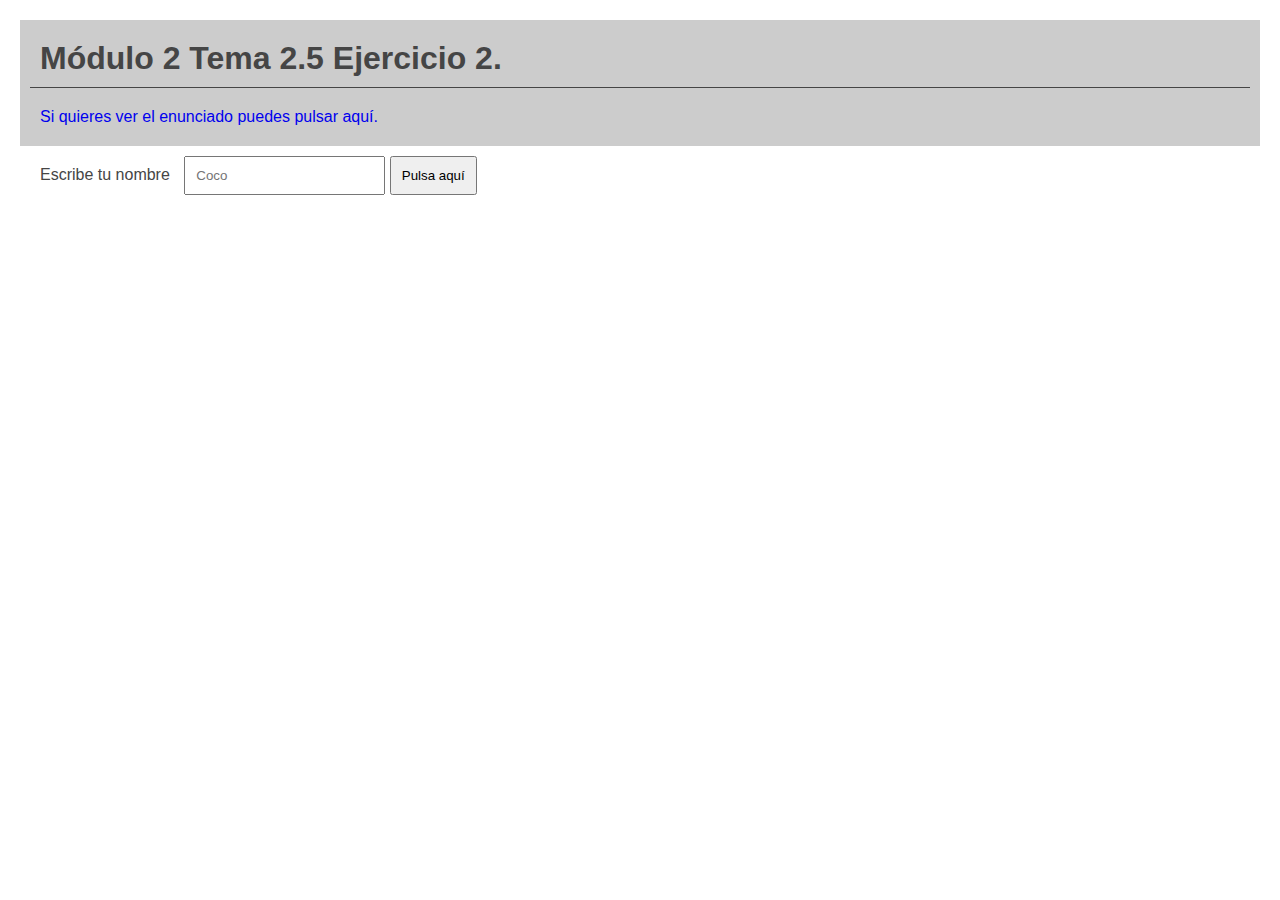
<file: ej2/index.html>
<!DOCTYPE html>
<html lang="es">
<head>
    <meta charset="UTF-8">
    <meta name="viewport" content="width=device-width, initial-scale=1.0">
    <meta http-equiv="X-UA-Compatible" content="ie=edge">
    <title>Módulo 2 Tema 2.5 Ejercicio 2</title>
    <link rel="stylesheet" href="css/main.css">
</head>
<body>
<header class="header">
    <h1 class="title">
        Módulo 2 Tema 2.5 Ejercicio 2.
    </h1>
    <a 
        class="ex-link"
        href="https://books.adalab.es/materiales-front-end-g/modulo-2.-programando-la-web/2_5_eventos#ejercicio-2" 
        target="_blank" 
        rel="noopener noreferrer"
        >
        Si quieres ver el enunciado puedes pulsar aquí.
   </a>
</header>
<main class="page__main">
    <label for="name">Escribe tu nombre</label>
    <input type="text" name="name" id="name" placeholder="Coco">
    <button class="btn">Pulsa aquí</button>
    <p class="text"></p>
</main>
    <script src="js/main.js"></script>
</body>
</html>
</file>
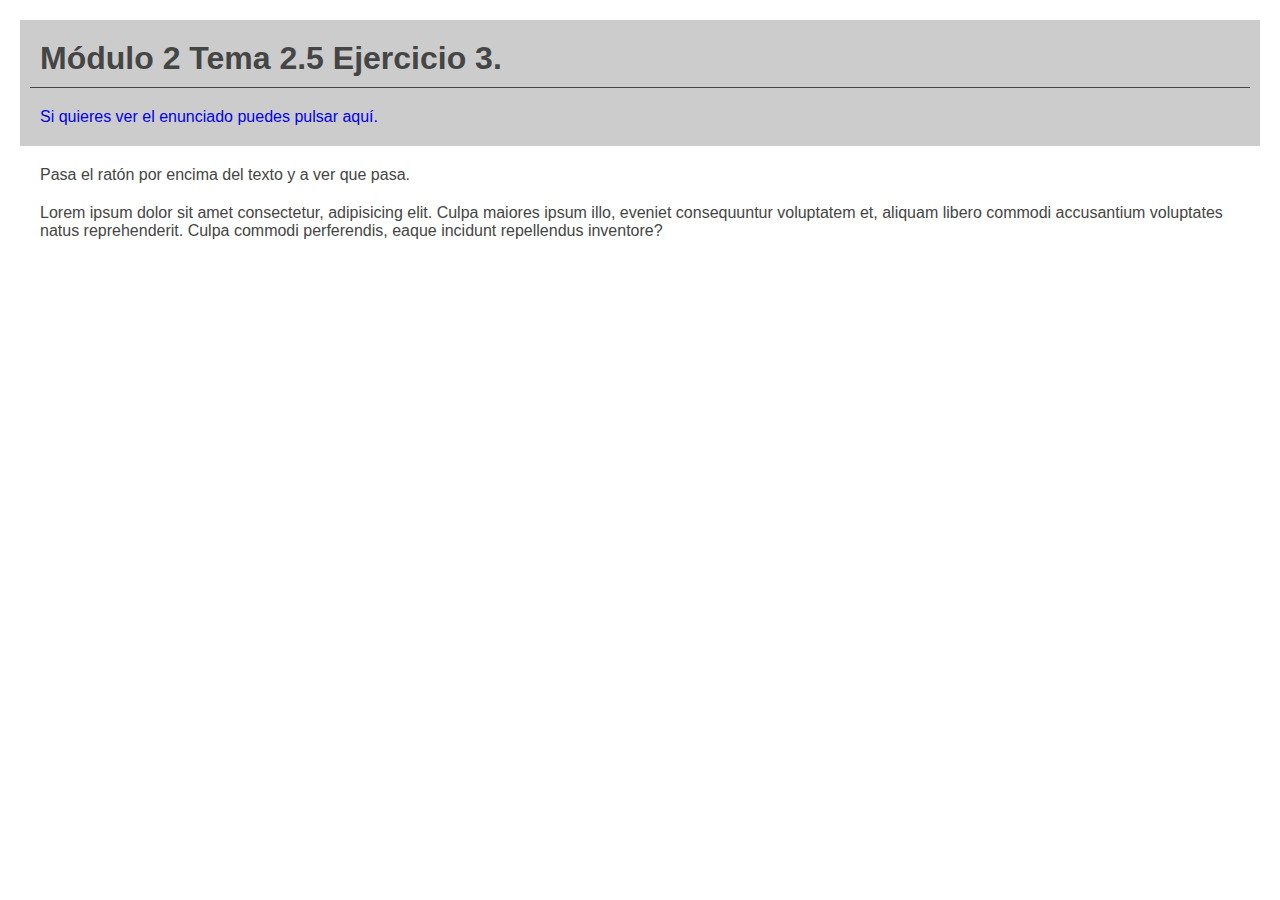
<file: ej3/index.html>
<!DOCTYPE html>
<html lang="es">
<head>
    <meta charset="UTF-8">
    <meta name="viewport" content="width=device-width, initial-scale=1.0">
    <meta http-equiv="X-UA-Compatible" content="ie=edge">
    <title>Módulo 2 Tema 2.5 Ejercicio 3</title>
    <link rel="stylesheet" href="css/main.css">
</head>
<body>
<header class="header">
    <h1 class="title">
        Módulo 2 Tema 2.5 Ejercicio 3.
    </h1>
    <a 
        class="ex-link"
        href="https://books.adalab.es/materiales-front-end-g/modulo-2.-programando-la-web/2_5_eventos#ejercicio-3" 
        target="_blank" 
        rel="noopener noreferrer"
        >
        Si quieres ver el enunciado puedes pulsar aquí.
   </a>
</header>
<main class="page__main">

    <p class="aviso">Pasa el ratón por encima del texto y a ver que pasa. </p>
    <p class="text">Lorem ipsum dolor sit amet consectetur, adipisicing elit. Culpa maiores ipsum illo, eveniet consequuntur voluptatem et, aliquam libero commodi accusantium voluptates natus reprehenderit. Culpa commodi perferendis, eaque incidunt repellendus inventore?</p>
</main>
    <script src="js/main.js"></script>
</body>
</html>
</file>
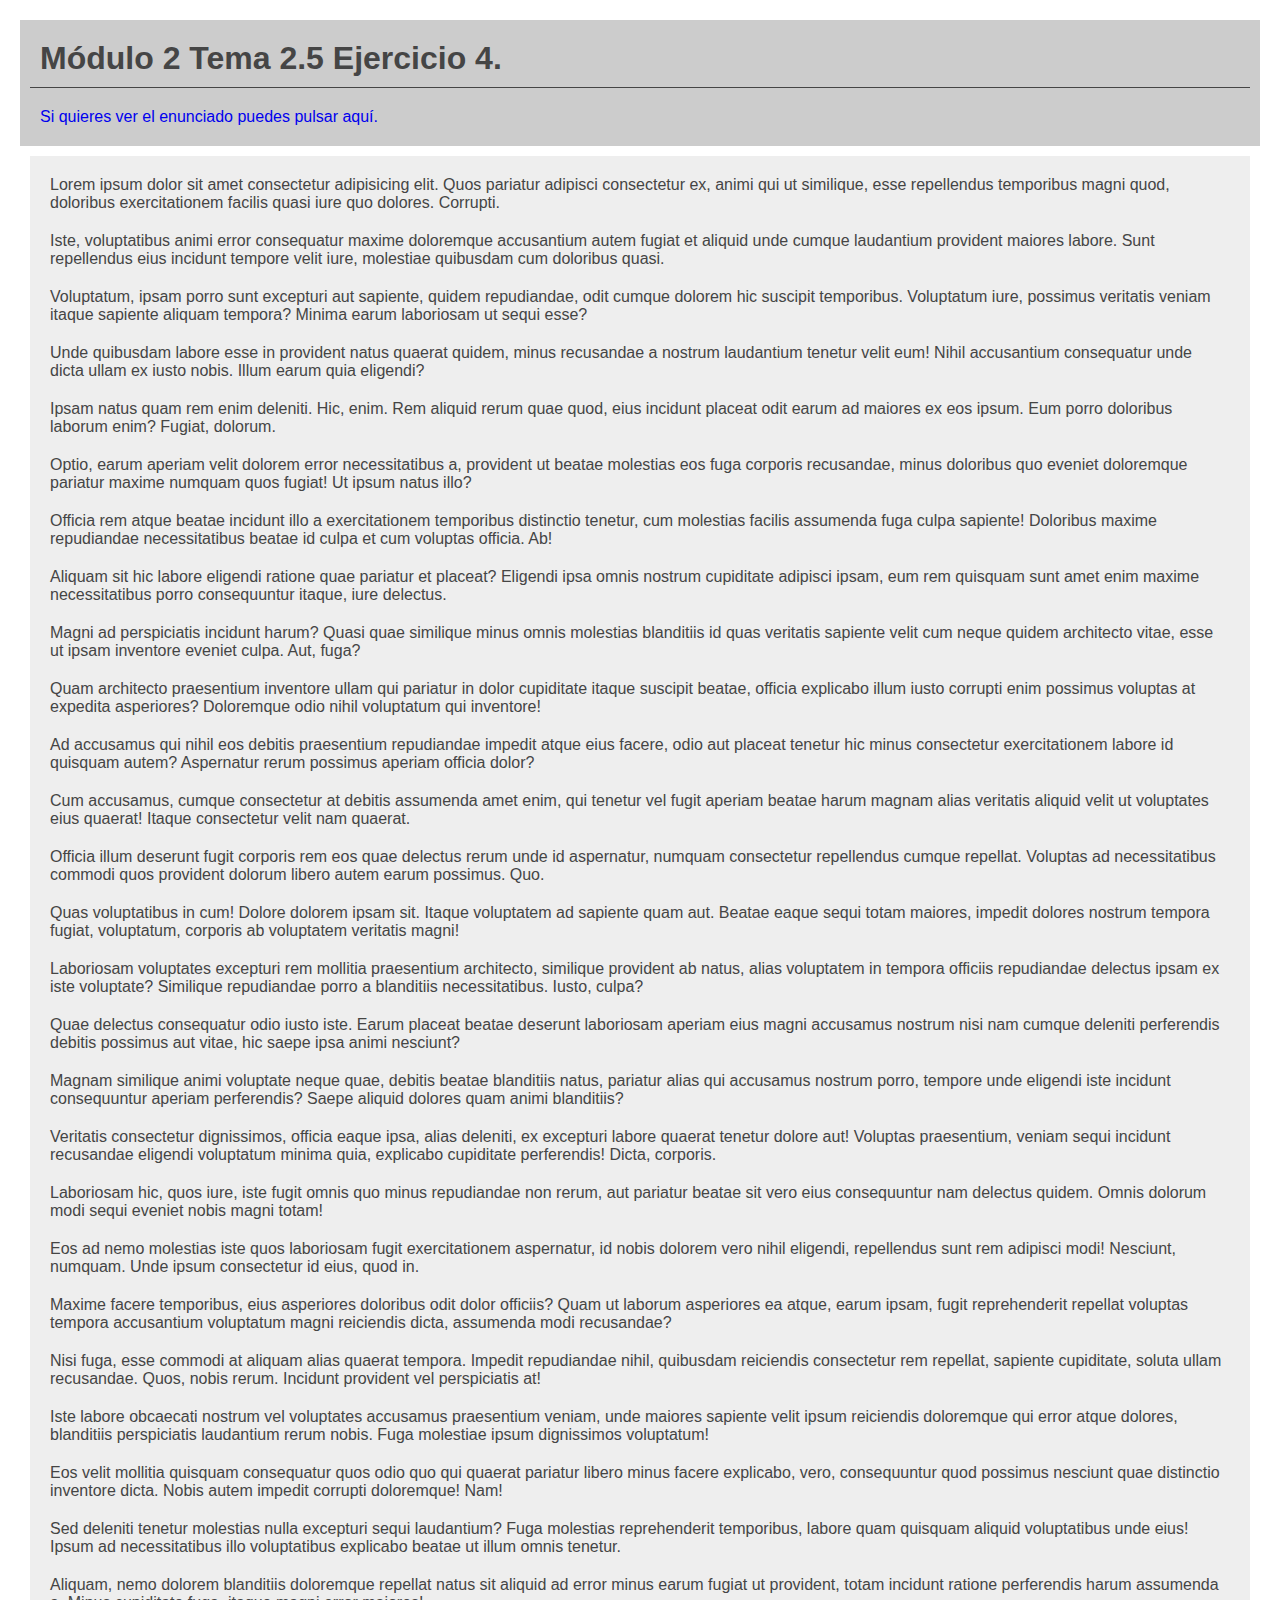
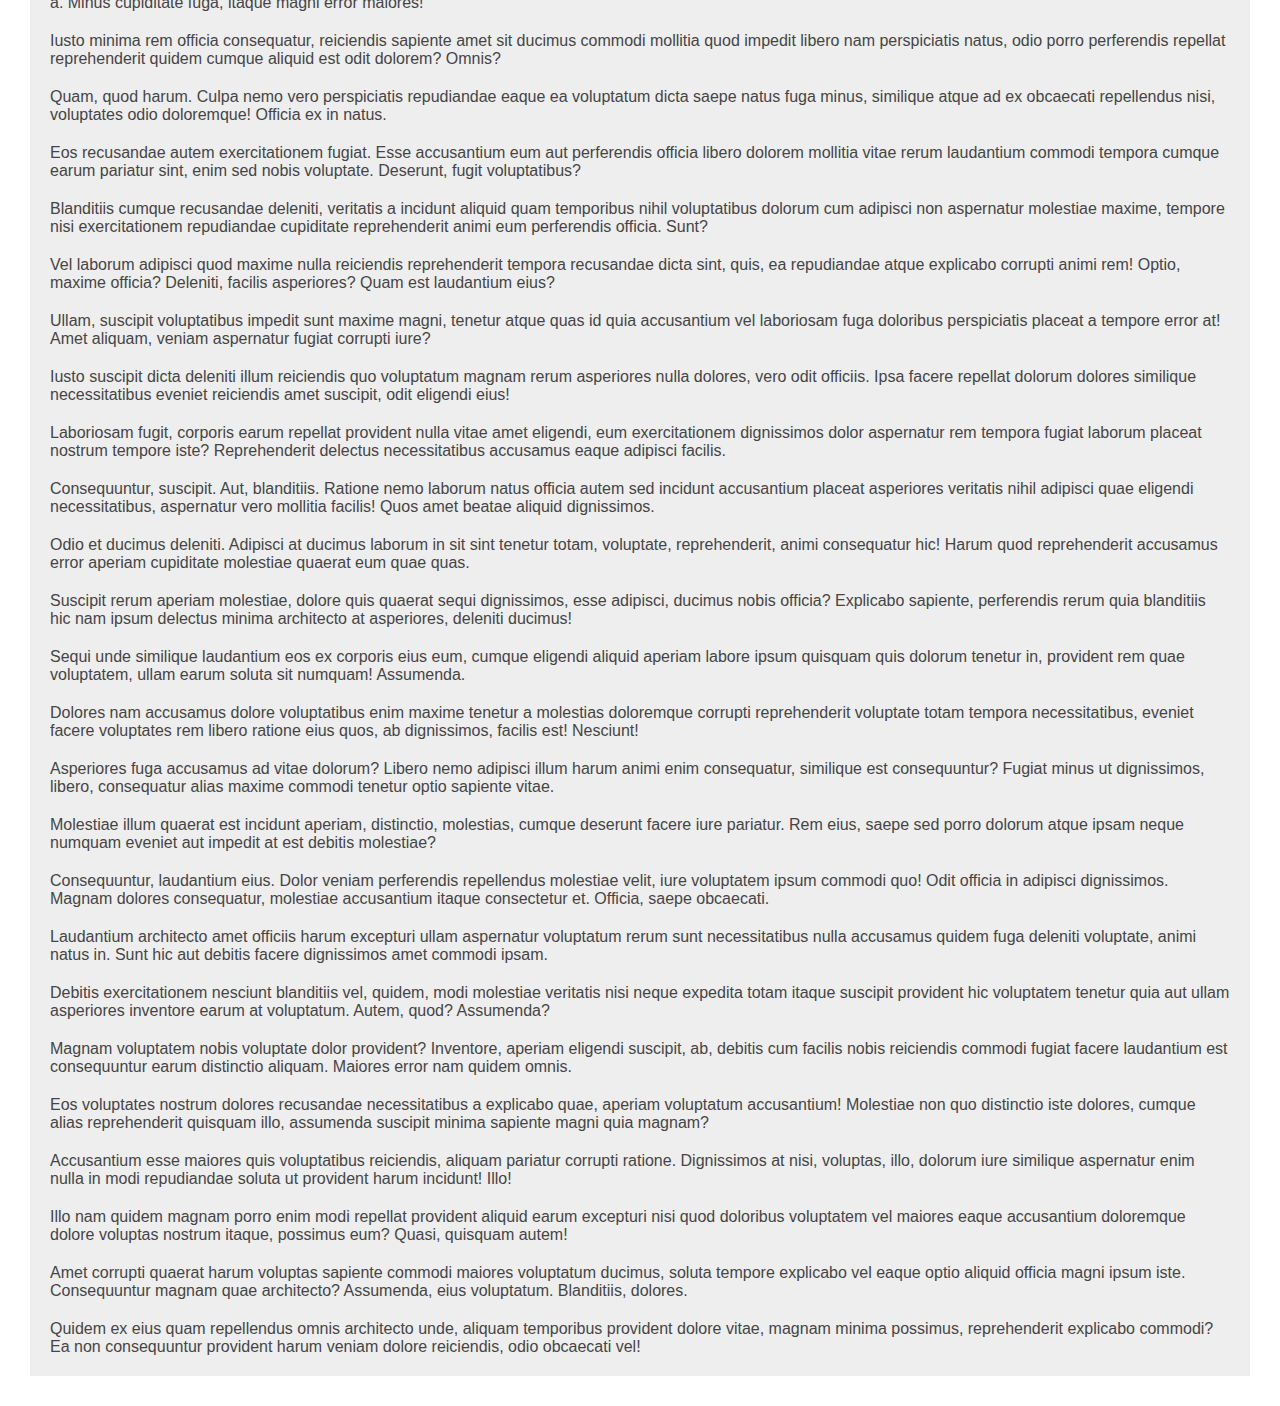
<file: ej4/index.html>
<!DOCTYPE html>
<html lang="es">
  <head>
    <meta charset="UTF-8" />
    <meta name="viewport" content="width=device-width, initial-scale=1.0" />
    <meta http-equiv="X-UA-Compatible" content="ie=edge" />
    <title>Módulo 2 Tema 2.5 Ejercicio 4</title>
    <link rel="stylesheet" href="css/main.css" />
  </head>
  <body>
    <header class="header">
      <h1 class="title">
        Módulo 2 Tema 2.5 Ejercicio 4.
      </h1>
      <a
        class="ex-link"
        href="https://books.adalab.es/materiales-front-end-g/modulo-2.-programando-la-web/2_5_eventos#ejercicio-4"
        target="_blank"
        rel="noopener noreferrer"
      >
        Si quieres ver el enunciado puedes pulsar aquí.
      </a>
    </header>
    <main class="page__main">
      <div class="container">
        <p>
          Lorem ipsum dolor sit amet consectetur adipisicing elit. Quos pariatur
          adipisci consectetur ex, animi qui ut similique, esse repellendus
          temporibus magni quod, doloribus exercitationem facilis quasi iure quo
          dolores. Corrupti.
        </p>
        <p>
          Iste, voluptatibus animi error consequatur maxime doloremque
          accusantium autem fugiat et aliquid unde cumque laudantium provident
          maiores labore. Sunt repellendus eius incidunt tempore velit iure,
          molestiae quibusdam cum doloribus quasi.
        </p>
        <p>
          Voluptatum, ipsam porro sunt excepturi aut sapiente, quidem
          repudiandae, odit cumque dolorem hic suscipit temporibus. Voluptatum
          iure, possimus veritatis veniam itaque sapiente aliquam tempora?
          Minima earum laboriosam ut sequi esse?
        </p>
        <p>
          Unde quibusdam labore esse in provident natus quaerat quidem, minus
          recusandae a nostrum laudantium tenetur velit eum! Nihil accusantium
          consequatur unde dicta ullam ex iusto nobis. Illum earum quia
          eligendi?
        </p>
        <p>
          Ipsam natus quam rem enim deleniti. Hic, enim. Rem aliquid rerum quae
          quod, eius incidunt placeat odit earum ad maiores ex eos ipsum. Eum
          porro doloribus laborum enim? Fugiat, dolorum.
        </p>
        <p>
          Optio, earum aperiam velit dolorem error necessitatibus a, provident
          ut beatae molestias eos fuga corporis recusandae, minus doloribus quo
          eveniet doloremque pariatur maxime numquam quos fugiat! Ut ipsum natus
          illo?
        </p>
        <p>
          Officia rem atque beatae incidunt illo a exercitationem temporibus
          distinctio tenetur, cum molestias facilis assumenda fuga culpa
          sapiente! Doloribus maxime repudiandae necessitatibus beatae id culpa
          et cum voluptas officia. Ab!
        </p>
        <p>
          Aliquam sit hic labore eligendi ratione quae pariatur et placeat?
          Eligendi ipsa omnis nostrum cupiditate adipisci ipsam, eum rem
          quisquam sunt amet enim maxime necessitatibus porro consequuntur
          itaque, iure delectus.
        </p>
        <p>
          Magni ad perspiciatis incidunt harum? Quasi quae similique minus omnis
          molestias blanditiis id quas veritatis sapiente velit cum neque quidem
          architecto vitae, esse ut ipsam inventore eveniet culpa. Aut, fuga?
        </p>
        <p>
          Quam architecto praesentium inventore ullam qui pariatur in dolor
          cupiditate itaque suscipit beatae, officia explicabo illum iusto
          corrupti enim possimus voluptas at expedita asperiores? Doloremque
          odio nihil voluptatum qui inventore!
        </p>
        <p>
          Ad accusamus qui nihil eos debitis praesentium repudiandae impedit
          atque eius facere, odio aut placeat tenetur hic minus consectetur
          exercitationem labore id quisquam autem? Aspernatur rerum possimus
          aperiam officia dolor?
        </p>
        <p>
          Cum accusamus, cumque consectetur at debitis assumenda amet enim, qui
          tenetur vel fugit aperiam beatae harum magnam alias veritatis aliquid
          velit ut voluptates eius quaerat! Itaque consectetur velit nam
          quaerat.
        </p>
        <p>
          Officia illum deserunt fugit corporis rem eos quae delectus rerum unde
          id aspernatur, numquam consectetur repellendus cumque repellat.
          Voluptas ad necessitatibus commodi quos provident dolorum libero autem
          earum possimus. Quo.
        </p>
        <p>
          Quas voluptatibus in cum! Dolore dolorem ipsam sit. Itaque voluptatem
          ad sapiente quam aut. Beatae eaque sequi totam maiores, impedit
          dolores nostrum tempora fugiat, voluptatum, corporis ab voluptatem
          veritatis magni!
        </p>
        <p>
          Laboriosam voluptates excepturi rem mollitia praesentium architecto,
          similique provident ab natus, alias voluptatem in tempora officiis
          repudiandae delectus ipsam ex iste voluptate? Similique repudiandae
          porro a blanditiis necessitatibus. Iusto, culpa?
        </p>
        <p>
          Quae delectus consequatur odio iusto iste. Earum placeat beatae
          deserunt laboriosam aperiam eius magni accusamus nostrum nisi nam
          cumque deleniti perferendis debitis possimus aut vitae, hic saepe ipsa
          animi nesciunt?
        </p>
        <p>
          Magnam similique animi voluptate neque quae, debitis beatae blanditiis
          natus, pariatur alias qui accusamus nostrum porro, tempore unde
          eligendi iste incidunt consequuntur aperiam perferendis? Saepe aliquid
          dolores quam animi blanditiis?
        </p>
        <p>
          Veritatis consectetur dignissimos, officia eaque ipsa, alias deleniti,
          ex excepturi labore quaerat tenetur dolore aut! Voluptas praesentium,
          veniam sequi incidunt recusandae eligendi voluptatum minima quia,
          explicabo cupiditate perferendis! Dicta, corporis.
        </p>
        <p>
          Laboriosam hic, quos iure, iste fugit omnis quo minus repudiandae non
          rerum, aut pariatur beatae sit vero eius consequuntur nam delectus
          quidem. Omnis dolorum modi sequi eveniet nobis magni totam!
        </p>
        <p>
          Eos ad nemo molestias iste quos laboriosam fugit exercitationem
          aspernatur, id nobis dolorem vero nihil eligendi, repellendus sunt rem
          adipisci modi! Nesciunt, numquam. Unde ipsum consectetur id eius, quod
          in.
        </p>
        <p>
          Maxime facere temporibus, eius asperiores doloribus odit dolor
          officiis? Quam ut laborum asperiores ea atque, earum ipsam, fugit
          reprehenderit repellat voluptas tempora accusantium voluptatum magni
          reiciendis dicta, assumenda modi recusandae?
        </p>
        <p>
          Nisi fuga, esse commodi at aliquam alias quaerat tempora. Impedit
          repudiandae nihil, quibusdam reiciendis consectetur rem repellat,
          sapiente cupiditate, soluta ullam recusandae. Quos, nobis rerum.
          Incidunt provident vel perspiciatis at!
        </p>
        <p>
          Iste labore obcaecati nostrum vel voluptates accusamus praesentium
          veniam, unde maiores sapiente velit ipsum reiciendis doloremque qui
          error atque dolores, blanditiis perspiciatis laudantium rerum nobis.
          Fuga molestiae ipsum dignissimos voluptatum!
        </p>
        <p>
          Eos velit mollitia quisquam consequatur quos odio quo qui quaerat
          pariatur libero minus facere explicabo, vero, consequuntur quod
          possimus nesciunt quae distinctio inventore dicta. Nobis autem impedit
          corrupti doloremque! Nam!
        </p>
        <p>
          Sed deleniti tenetur molestias nulla excepturi sequi laudantium? Fuga
          molestias reprehenderit temporibus, labore quam quisquam aliquid
          voluptatibus unde eius! Ipsum ad necessitatibus illo voluptatibus
          explicabo beatae ut illum omnis tenetur.
        </p>
        <p>
          Aliquam, nemo dolorem blanditiis doloremque repellat natus sit aliquid
          ad error minus earum fugiat ut provident, totam incidunt ratione
          perferendis harum assumenda a. Minus cupiditate fuga, itaque magni
          error maiores!
        </p>
        <p>
          Iusto minima rem officia consequatur, reiciendis sapiente amet sit
          ducimus commodi mollitia quod impedit libero nam perspiciatis natus,
          odio porro perferendis repellat reprehenderit quidem cumque aliquid
          est odit dolorem? Omnis?
        </p>
        <p>
          Quam, quod harum. Culpa nemo vero perspiciatis repudiandae eaque ea
          voluptatum dicta saepe natus fuga minus, similique atque ad ex
          obcaecati repellendus nisi, voluptates odio doloremque! Officia ex in
          natus.
        </p>
        <p>
          Eos recusandae autem exercitationem fugiat. Esse accusantium eum aut
          perferendis officia libero dolorem mollitia vitae rerum laudantium
          commodi tempora cumque earum pariatur sint, enim sed nobis voluptate.
          Deserunt, fugit voluptatibus?
        </p>
        <p>
          Blanditiis cumque recusandae deleniti, veritatis a incidunt aliquid
          quam temporibus nihil voluptatibus dolorum cum adipisci non aspernatur
          molestiae maxime, tempore nisi exercitationem repudiandae cupiditate
          reprehenderit animi eum perferendis officia. Sunt?
        </p>
        <p>
          Vel laborum adipisci quod maxime nulla reiciendis reprehenderit
          tempora recusandae dicta sint, quis, ea repudiandae atque explicabo
          corrupti animi rem! Optio, maxime officia? Deleniti, facilis
          asperiores? Quam est laudantium eius?
        </p>
        <p>
          Ullam, suscipit voluptatibus impedit sunt maxime magni, tenetur atque
          quas id quia accusantium vel laboriosam fuga doloribus perspiciatis
          placeat a tempore error at! Amet aliquam, veniam aspernatur fugiat
          corrupti iure?
        </p>
        <p>
          Iusto suscipit dicta deleniti illum reiciendis quo voluptatum magnam
          rerum asperiores nulla dolores, vero odit officiis. Ipsa facere
          repellat dolorum dolores similique necessitatibus eveniet reiciendis
          amet suscipit, odit eligendi eius!
        </p>
        <p>
          Laboriosam fugit, corporis earum repellat provident nulla vitae amet
          eligendi, eum exercitationem dignissimos dolor aspernatur rem tempora
          fugiat laborum placeat nostrum tempore iste? Reprehenderit delectus
          necessitatibus accusamus eaque adipisci facilis.
        </p>
        <p>
          Consequuntur, suscipit. Aut, blanditiis. Ratione nemo laborum natus
          officia autem sed incidunt accusantium placeat asperiores veritatis
          nihil adipisci quae eligendi necessitatibus, aspernatur vero mollitia
          facilis! Quos amet beatae aliquid dignissimos.
        </p>
        <p>
          Odio et ducimus deleniti. Adipisci at ducimus laborum in sit sint
          tenetur totam, voluptate, reprehenderit, animi consequatur hic! Harum
          quod reprehenderit accusamus error aperiam cupiditate molestiae
          quaerat eum quae quas.
        </p>
        <p>
          Suscipit rerum aperiam molestiae, dolore quis quaerat sequi
          dignissimos, esse adipisci, ducimus nobis officia? Explicabo sapiente,
          perferendis rerum quia blanditiis hic nam ipsum delectus minima
          architecto at asperiores, deleniti ducimus!
        </p>
        <p>
          Sequi unde similique laudantium eos ex corporis eius eum, cumque
          eligendi aliquid aperiam labore ipsum quisquam quis dolorum tenetur
          in, provident rem quae voluptatem, ullam earum soluta sit numquam!
          Assumenda.
        </p>
        <p>
          Dolores nam accusamus dolore voluptatibus enim maxime tenetur a
          molestias doloremque corrupti reprehenderit voluptate totam tempora
          necessitatibus, eveniet facere voluptates rem libero ratione eius
          quos, ab dignissimos, facilis est! Nesciunt!
        </p>
        <p>
          Asperiores fuga accusamus ad vitae dolorum? Libero nemo adipisci illum
          harum animi enim consequatur, similique est consequuntur? Fugiat minus
          ut dignissimos, libero, consequatur alias maxime commodi tenetur optio
          sapiente vitae.
        </p>
        <p>
          Molestiae illum quaerat est incidunt aperiam, distinctio, molestias,
          cumque deserunt facere iure pariatur. Rem eius, saepe sed porro
          dolorum atque ipsam neque numquam eveniet aut impedit at est debitis
          molestiae?
        </p>
        <p>
          Consequuntur, laudantium eius. Dolor veniam perferendis repellendus
          molestiae velit, iure voluptatem ipsum commodi quo! Odit officia in
          adipisci dignissimos. Magnam dolores consequatur, molestiae
          accusantium itaque consectetur et. Officia, saepe obcaecati.
        </p>
        <p>
          Laudantium architecto amet officiis harum excepturi ullam aspernatur
          voluptatum rerum sunt necessitatibus nulla accusamus quidem fuga
          deleniti voluptate, animi natus in. Sunt hic aut debitis facere
          dignissimos amet commodi ipsam.
        </p>
        <p>
          Debitis exercitationem nesciunt blanditiis vel, quidem, modi molestiae
          veritatis nisi neque expedita totam itaque suscipit provident hic
          voluptatem tenetur quia aut ullam asperiores inventore earum at
          voluptatum. Autem, quod? Assumenda?
        </p>
        <p>
          Magnam voluptatem nobis voluptate dolor provident? Inventore, aperiam
          eligendi suscipit, ab, debitis cum facilis nobis reiciendis commodi
          fugiat facere laudantium est consequuntur earum distinctio aliquam.
          Maiores error nam quidem omnis.
        </p>
        <p>
          Eos voluptates nostrum dolores recusandae necessitatibus a explicabo
          quae, aperiam voluptatum accusantium! Molestiae non quo distinctio
          iste dolores, cumque alias reprehenderit quisquam illo, assumenda
          suscipit minima sapiente magni quia magnam?
        </p>
        <p>
          Accusantium esse maiores quis voluptatibus reiciendis, aliquam
          pariatur corrupti ratione. Dignissimos at nisi, voluptas, illo,
          dolorum iure similique aspernatur enim nulla in modi repudiandae
          soluta ut provident harum incidunt! Illo!
        </p>
        <p>
          Illo nam quidem magnam porro enim modi repellat provident aliquid
          earum excepturi nisi quod doloribus voluptatem vel maiores eaque
          accusantium doloremque dolore voluptas nostrum itaque, possimus eum?
          Quasi, quisquam autem!
        </p>
        <p>
          Amet corrupti quaerat harum voluptas sapiente commodi maiores
          voluptatum ducimus, soluta tempore explicabo vel eaque optio aliquid
          officia magni ipsum iste. Consequuntur magnam quae architecto?
          Assumenda, eius voluptatum. Blanditiis, dolores.
        </p>
        <p>
          Quidem ex eius quam repellendus omnis architecto unde, aliquam
          temporibus provident dolore vitae, magnam minima possimus,
          reprehenderit explicabo commodi? Ea non consequuntur provident harum
          veniam dolore reiciendis, odio obcaecati vel!
        </p>
      </div>
    </main>
    <script src="js/main.js"></script>
  </body>
</html>
</file>
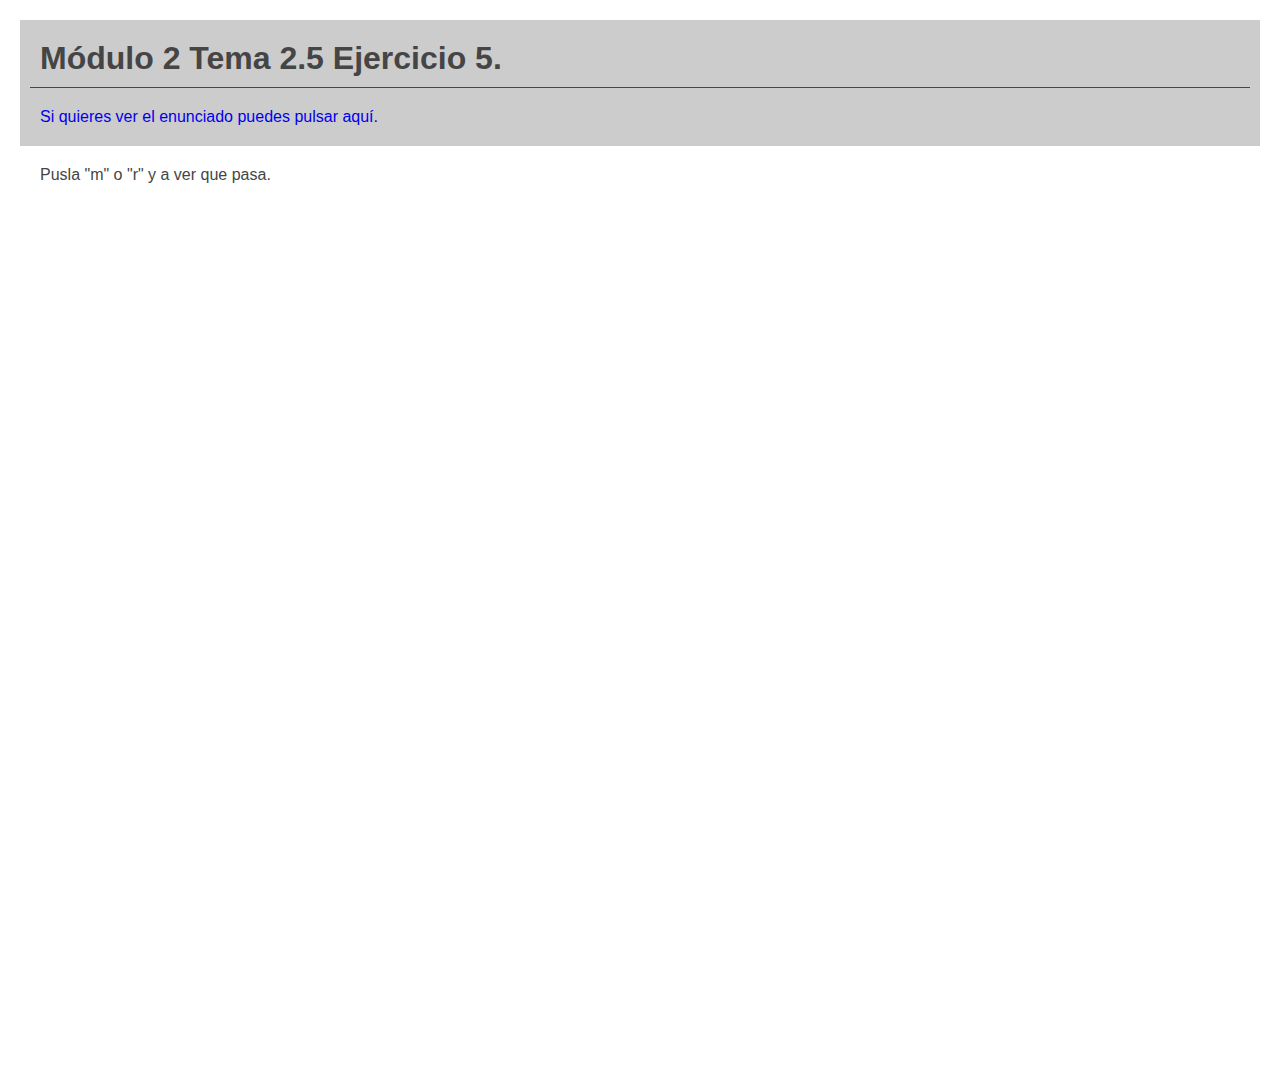
<file: ej5/index.html>
<!DOCTYPE html>
<html lang="es">
<head>
    <meta charset="UTF-8">
    <meta name="viewport" content="width=device-width, initial-scale=1.0">
    <meta http-equiv="X-UA-Compatible" content="ie=edge">
    <title>Módulo 2 Tema 2.5 Ejercicio 5</title>
    <link rel="stylesheet" href="css/main.css">
</head>
<body>
<header class="header">
    <h1 class="title">
        Módulo 2 Tema 2.5 Ejercicio 5.
    </h1>
    <a 
        class="ex-link"
        href="https://books.adalab.es/materiales-front-end-g/modulo-2.-programando-la-web/2_5_eventos#ejercicio-5" 
        target="_blank" 
        rel="noopener noreferrer"
        >
        Si quieres ver el enunciado puedes pulsar aquí.
   </a>
</header>
<main class="page__main">
    <p class="text">Pusla "m" o "r" y a ver que pasa. </p>
</main>
    <script src="js/main.js"></script>
</body>
</html>
</file>
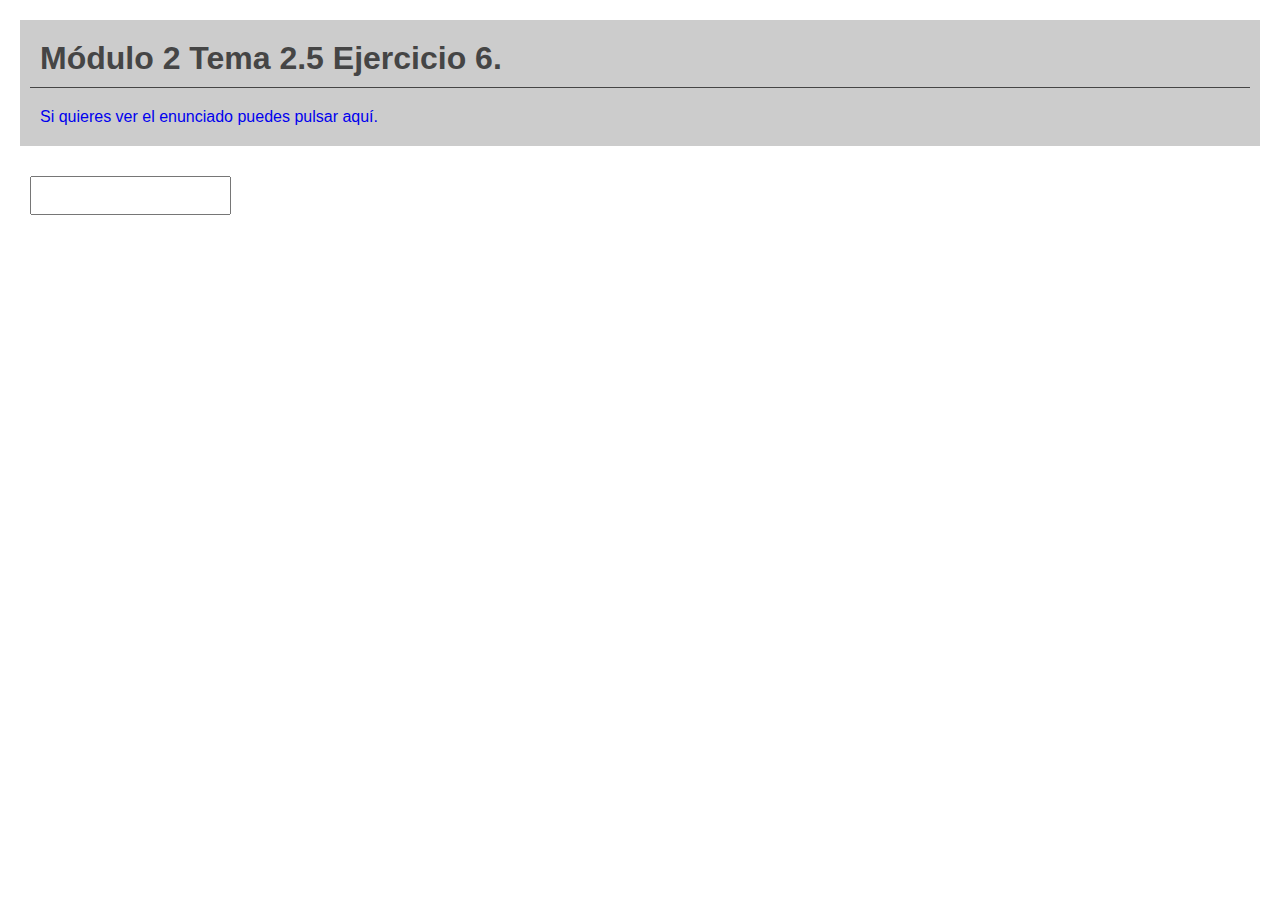
<file: ej6/index.html>
<!DOCTYPE html>
<html lang="es">
<head>
    <meta charset="UTF-8">
    <meta name="viewport" content="width=device-width, initial-scale=1.0">
    <meta http-equiv="X-UA-Compatible" content="ie=edge">
    <title>Módulo 2 Tema 2.5 Ejercicio 6</title>
    <link rel="stylesheet" href="css/main.css">
</head>
<body>
<header class="header">
    <h1 class="title">
        Módulo 2 Tema 2.5 Ejercicio 6.
    </h1>
    <a 
        class="ex-link"
        href="https://books.adalab.es/materiales-front-end-g/modulo-2.-programando-la-web/2_5_eventos#ejercicio-6" 
        target="_blank" 
        rel="noopener noreferrer"
        >
        Si quieres ver el enunciado puedes pulsar aquí.
   </a>
</header>
<main class="page__main">
    <p class="result"></p>
    <input type="text" name="texto" id="texto" class="texto">
</main>
    <script src="js/main.js"></script>
</body>
</html>
</file>
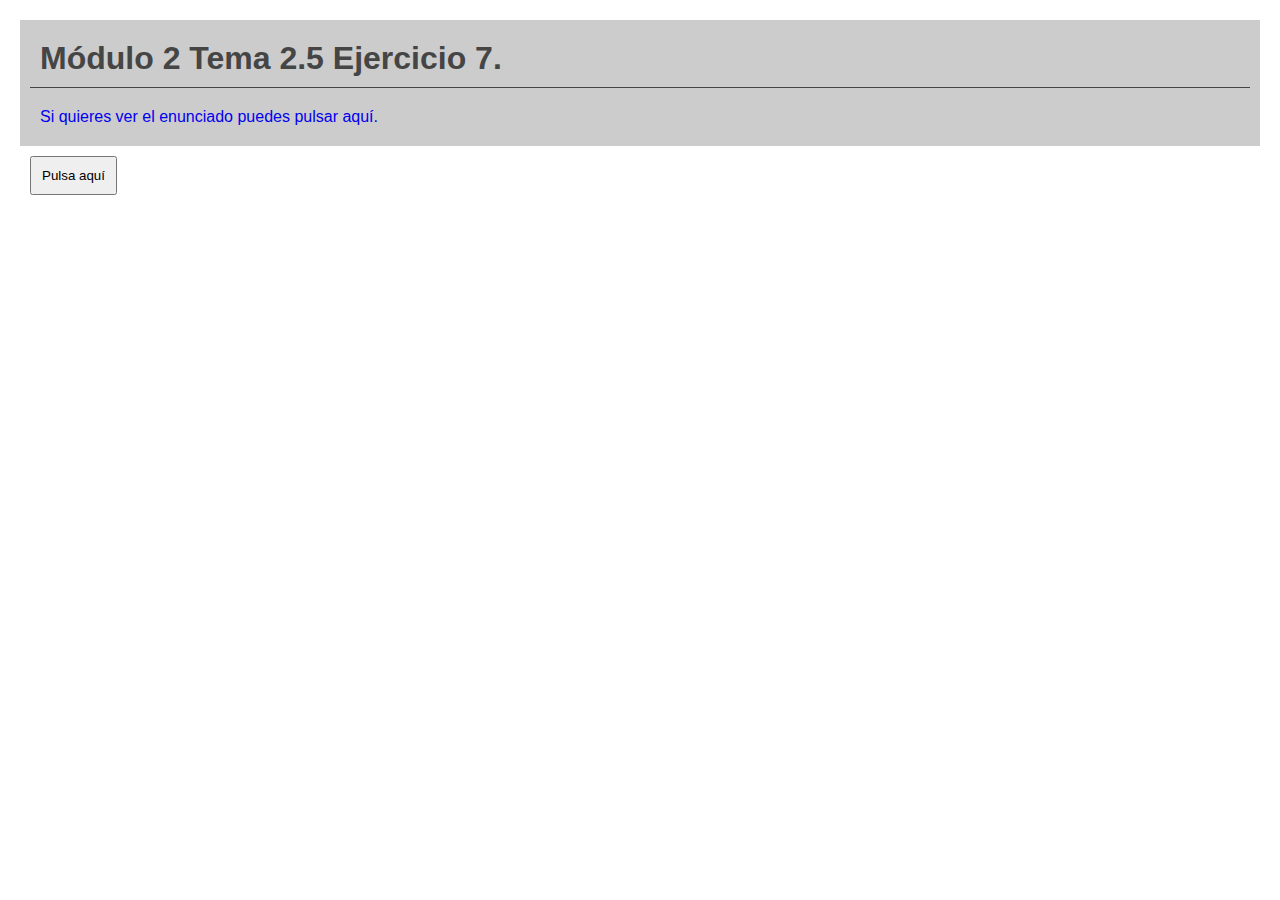
<file: ej7/index.html>
<!DOCTYPE html>
<html lang="es">
<head>
    <meta charset="UTF-8">
    <meta name="viewport" content="width=device-width, initial-scale=1.0">
    <meta http-equiv="X-UA-Compatible" content="ie=edge">
    <title>Módulo 2 Tema 2.5 Ejercicio 7</title>
    <link rel="stylesheet" href="css/main.css">
</head>
<body>
<header class="header">
    <h1 class="title">
        Módulo 2 Tema 2.5 Ejercicio 7.
    </h1>
    <a 
        class="ex-link"
        href="https://books.adalab.es/materiales-front-end-g/modulo-2.-programando-la-web/2_5_eventos#ejercicio-7" 
        target="_blank" 
        rel="noopener noreferrer"
        >
        Si quieres ver el enunciado puedes pulsar aquí.
   </a>
</header>
<main class="page__main">
    <button class="btn">Pulsa aquí</button>
    <p class="text"></p>
</main>
    <script src="js/main.js"></script>
</body>
</html>
</file>
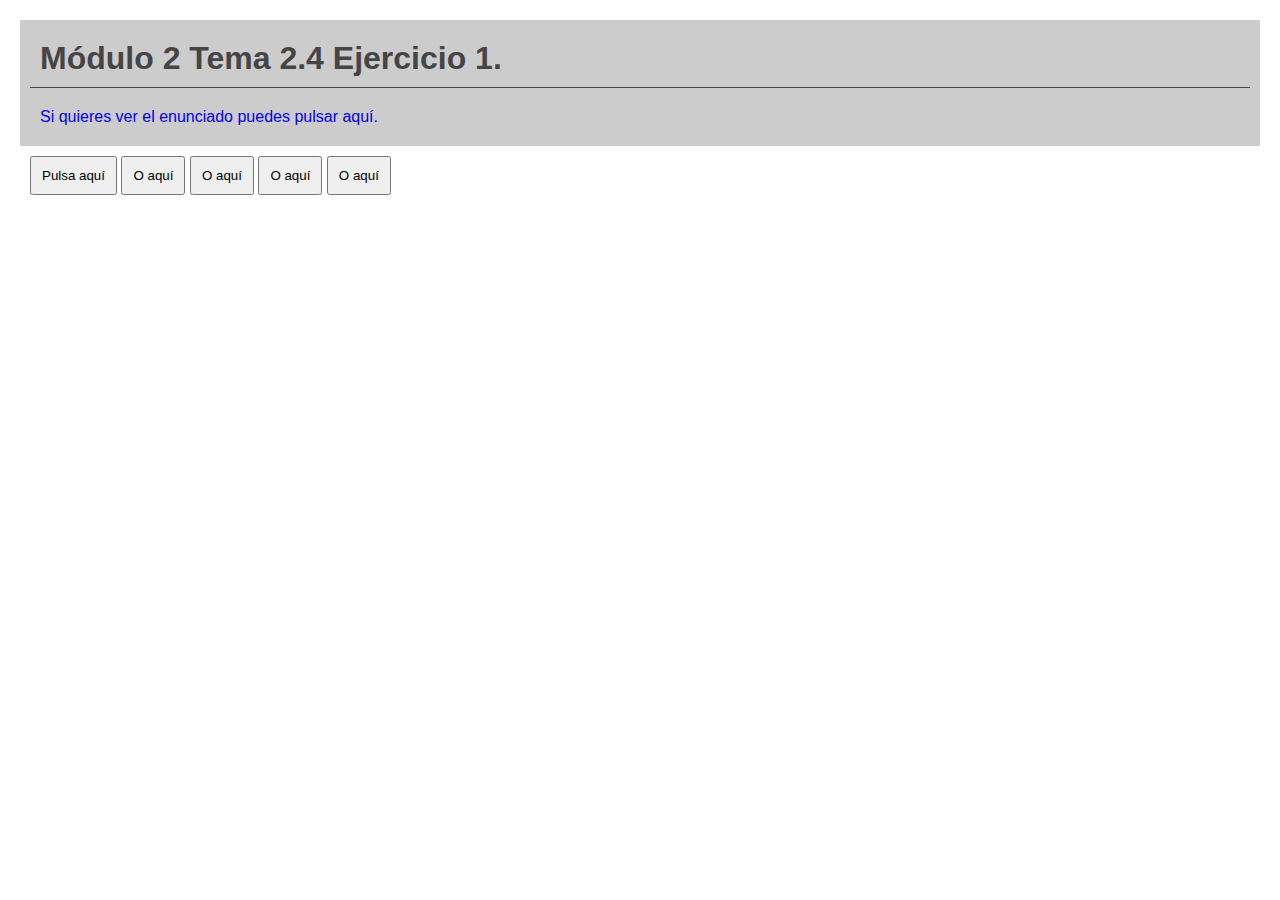
<file: ej8/index.html>
<!DOCTYPE html>
<html lang="es">
<head>
    <meta charset="UTF-8">
    <meta name="viewport" content="width=device-width, initial-scale=1.0">
    <meta http-equiv="X-UA-Compatible" content="ie=edge">
    <title>Módulo 2 Tema 2.5 Ejercicio 1</title>
    <link rel="stylesheet" href="css/main.css">
</head>
<body>
<header class="header">
    <h1 class="title">
        Módulo 2 Tema 2.4 Ejercicio 1.
    </h1>
    <a 
        class="ex-link"
        href="https://books.adalab.es/materiales-front-end-g/modulo-2.-programando-la-web/2_5_eventos#ejercicio-1" 
        target="_blank" 
        rel="noopener noreferrer"
        >
        Si quieres ver el enunciado puedes pulsar aquí.
   </a>
</header>
<main class="page__main">
    <button class="btn btn_1">Pulsa aquí</button>
    <button class="btn btn_2">O aquí</button>
    <button class="btn btn_3">O aquí</button>
    <button class="btn btn_4">O aquí</button>
    <button class="btn btn_5">O aquí</button>
</main>
    <script src="js/main.js"></script>
</body>
</html>
</file>
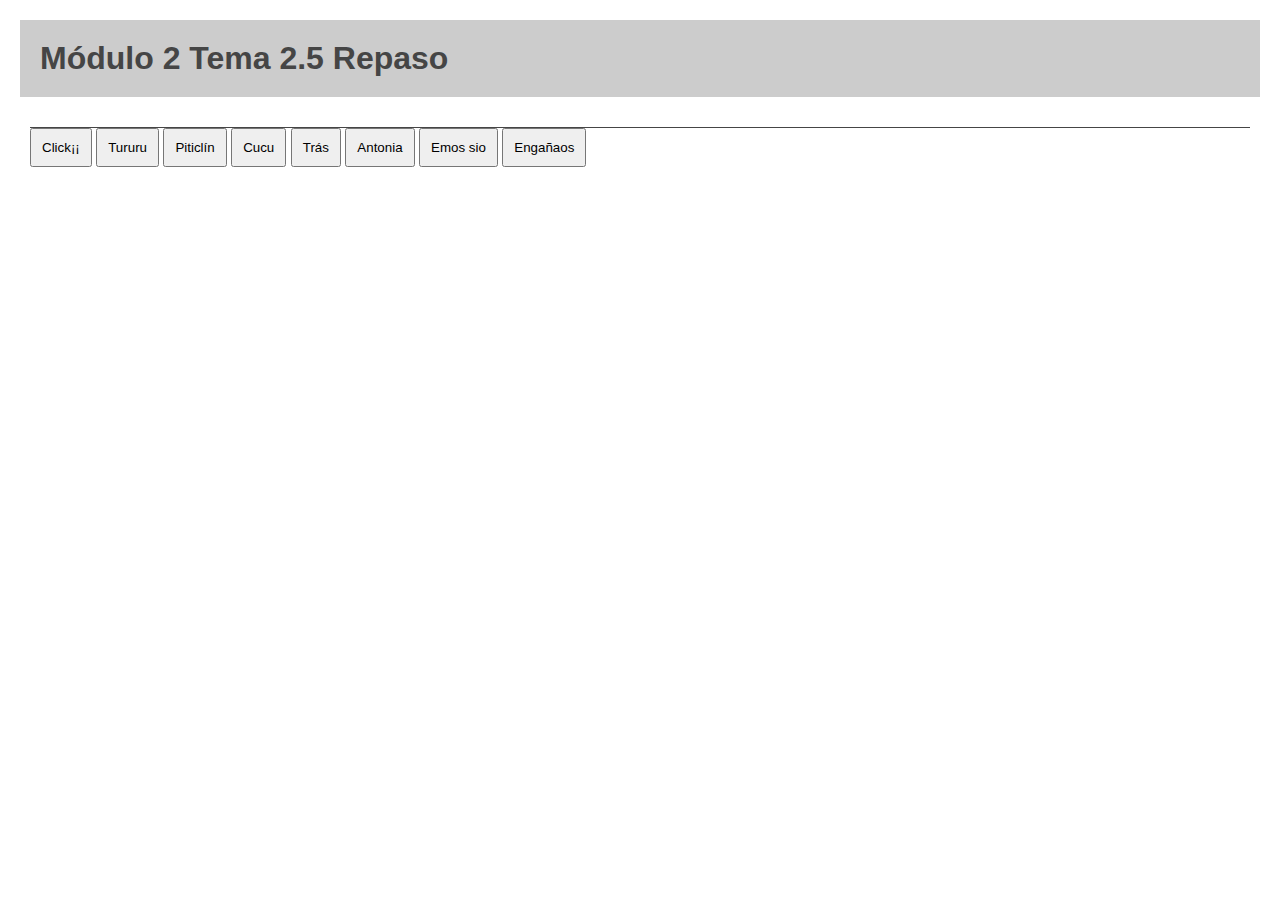
<file: repaso/index.html>
<!DOCTYPE html>
<html lang="es">
<head>
    <meta charset="UTF-8">
    <meta name="viewport" content="width=device-width, initial-scale=1.0">
    <meta http-equiv="X-UA-Compatible" content="ie=edge">
    <title>Módulo 2 Tema 2.5 Ejercicio Repaso</title>
    <link rel="stylesheet" href="css/main.css">
</head>
<body>
<header class="header">
    <h1 class="header__title">
        Módulo 2 Tema 2.5 Repaso
    </h1>
</header>
<main class="page__main">
    <h2 class="title"></h2>
    <button class="btn btn1">Click¡¡</button>
    <button class="btn btn2">Tururu</button>
    <button class="btn btn3">Piticlín</button>
    <button class="btn btn4">Cucu</button>
    <button class="btn btn5">Trás</button>
    <button class="btn btn6">Antonia</button>
    <button class="btn btn7">Emos sio</button>
    <button class="btn btn8">Engañaos</button>
    <p class="text"></p>
</main>
    <script src="js/main.js"></script>
</body>
</html>
</file>
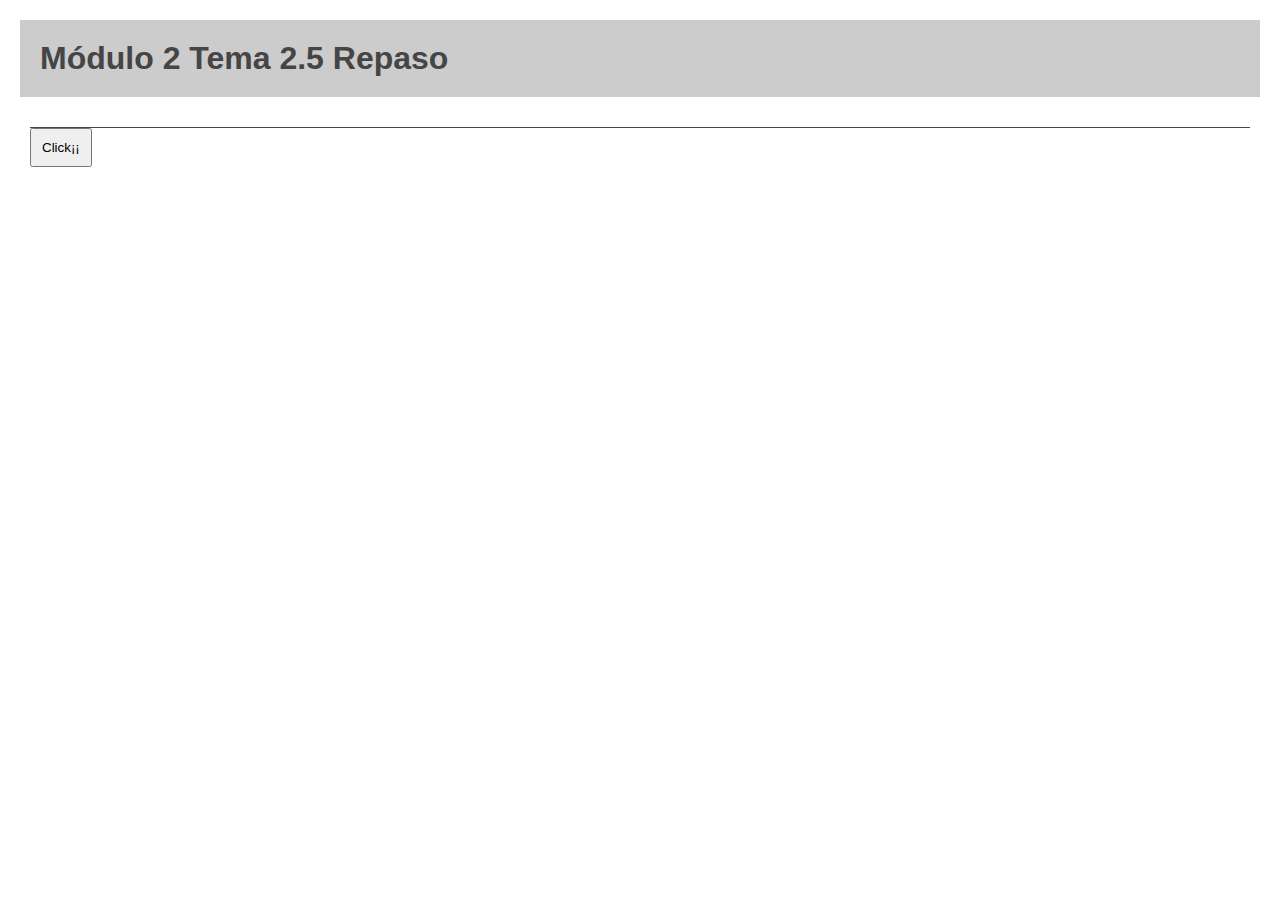
<file: repaso2/index.html>
<!DOCTYPE html>
<html lang="es">
<head>
    <meta charset="UTF-8">
    <meta name="viewport" content="width=device-width, initial-scale=1.0">
    <meta http-equiv="X-UA-Compatible" content="ie=edge">
    <title>Módulo 2 Tema 2.5 Ejercicio Repaso</title>
    <link rel="stylesheet" href="css/main.css">
</head>
<body>
<header class="header">
    <h1 class="header__title">
        Módulo 2 Tema 2.5 Repaso
    </h1>
</header>
<main class="page__main">
    <h2 class="title"></h2>
    <button class="btn">Click¡¡</button>
    <p class="text"></p>
</main>
    <script src="js/main.js"></script>
</body>
</html>
</file>
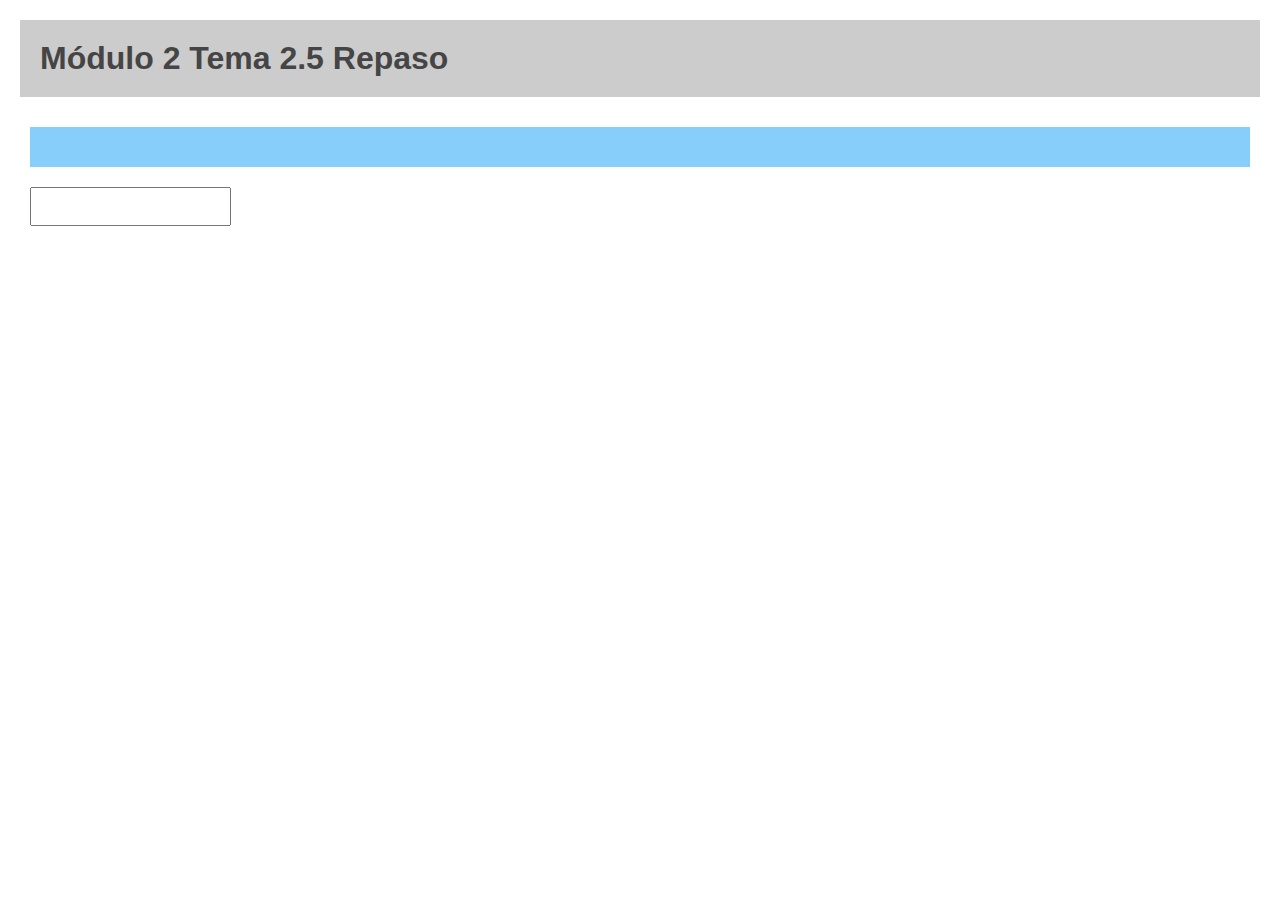
<file: repaso3/index.html>
<!DOCTYPE html>
<html lang="es">
<head>
    <meta charset="UTF-8">
    <meta name="viewport" content="width=device-width, initial-scale=1.0">
    <meta http-equiv="X-UA-Compatible" content="ie=edge">
    <title>Módulo 2 Tema 2.5 Ejercicio Repaso</title>
    <link rel="stylesheet" href="css/main.css">
</head>
<body>
<header class="header">
    <h1 class="header__title">
        Módulo 2 Tema 2.5 Repaso
    </h1>
</header>
<main class="page__main">
    <div class="result"></div>
    <input type="text" name="" id="" class= "text">
</main>
    <script src="js/main.js"></script>
</body>
</html>
</file>
<file: ej1/css/main.css>
*{
    margin: 0;
    box-sizing: border-box;
    padding: 10px;
}
body{
    font-family: Arial, Helvetica, sans-serif;
    color: #454545;
}
.header__title{  
    padding:10px;
    border-bottom: 1px solid #454545;
}

.ex-link{
    padding:10px;
    margin-top: 10px;
    text-decoration: none;
    display: inline-block;

}
.header{
    background-color: #cccccc;
}

.resultado{
    margin: 20px auto;
    color:tomato;
}
</file>
<file: ej10/css/main.css>
*{
    margin: 0;
    box-sizing: border-box;
    padding: 10px;
}
body{
    font-family: Arial, Helvetica, sans-serif;
    color: #454545;
}
.title{  
    padding:10px;
    border-bottom: 1px solid #454545;
}
.ex-link{
    padding:10px;
    margin-top: 10px;
    text-decoration: none;
    display: inline-block;
}
.header{
    background-color: #cccccc;
}
.resultado{
    margin: 20px auto;
    color:tomato;
}
</file>
<file: ej11/css/main.css>
*{
    margin: 0;
    box-sizing: border-box;
    padding: 10px;
}
body{
    font-family: Arial, Helvetica, sans-serif;
    color: #454545;
}
.title{  
    padding:10px;
    border-bottom: 1px solid #454545;
}
.ex-link{
    padding:10px;
    margin-top: 10px;
    text-decoration: none;
    display: inline-block;
}
.header{
    background-color: #cccccc;
    position: fixed;
    width:100%;
}
.resultado{
    margin: 20px auto;
    color:tomato;
}
.ex-link{
    display:inline-block;
}
.header__nav{
    display:inline-block;
}
.nav__list{
    list-style: none;
    padding:0;
    margin:0;
    display:flex;
    justify-content: flex-end;
}
.nav__link{
    text-decoration: none;
}
.section{
    max-width:600px;
    margin:10px auto;
}
.section__title{
    background-color: pink;
    border-bottom: solid 3px red;
    margin-bottom: 20px;
}
</file>
<file: ej2/css/main.css>
*{
    margin: 0;
    box-sizing: border-box;
    padding: 10px;
}
body{
    font-family: Arial, Helvetica, sans-serif;
    color: #454545;
}
.title{  
    padding:10px;
    border-bottom: 1px solid #454545;
}

.ex-link{
    padding:10px;
    margin-top: 10px;
    text-decoration: none;
    display: inline-block;

}
.header{
    background-color: #cccccc;
}

.resultado{
    margin: 20px auto;
    color:tomato;
}
</file>
<file: ej3/css/main.css>
*{
    margin: 0;
    box-sizing: border-box;
    padding: 10px;
}
body{
    font-family: Arial, Helvetica, sans-serif;
    color: #454545;
}
.title{  
    padding:10px;
    border-bottom: 1px solid #454545;
}

.ex-link{
    padding:10px;
    margin-top: 10px;
    text-decoration: none;
    display: inline-block;

}
.header{
    background-color: #cccccc;
}

.resultado{
    margin: 20px auto;
    color:tomato;
}
</file>
<file: ej4/css/main.css>
*{
    margin: 0;
    box-sizing: border-box;
    padding: 10px;
}
body{
    font-family: Arial, Helvetica, sans-serif;
    color: #454545;
}
.title{  
    padding:10px;
    border-bottom: 1px solid #454545;
}

.ex-link{
    padding:10px;
    margin-top: 10px;
    text-decoration: none;
    display: inline-block;

}
.header{
    background-color: #cccccc;
}

.resultado{
    margin: 20px auto;
    color:tomato;
}
.container{
    background-color: #eeeeee;
}
.container250{
    background-color: lightcyan;
}
</file>
<file: ej5/css/main.css>
*{
    margin: 0;
    box-sizing: border-box;
    padding: 10px;
}
body{
    font-family: Arial, Helvetica, sans-serif;
    color: #454545;
}
.title{  
    padding:10px;
    border-bottom: 1px solid #454545;
}

.ex-link{
    padding:10px;
    margin-top: 10px;
    text-decoration: none;
    display: inline-block;

}
.header{
    background-color: #cccccc;
}

.resultado{
    margin: 20px auto;
    color:tomato;
}
.page__main{
    min-height: 100vh;
}
.red{
    background-color: red;
}
.purple{
    background-color: purple;
}
</file>
<file: ej6/css/main.css>
*{
    margin: 0;
    box-sizing: border-box;
    padding: 10px;
}
body{
    font-family: Arial, Helvetica, sans-serif;
    color: #454545;
}
.title{  
    padding:10px;
    border-bottom: 1px solid #454545;
}

.ex-link{
    padding:10px;
    margin-top: 10px;
    text-decoration: none;
    display: inline-block;

}
.header{
    background-color: #cccccc;
}

.resultado{
    margin: 20px auto;
    color:tomato;
}
</file>
<file: ej7/css/main.css>
*{
    margin: 0;
    box-sizing: border-box;
    padding: 10px;
}
body{
    font-family: Arial, Helvetica, sans-serif;
    color: #454545;
}
.title{  
    padding:10px;
    border-bottom: 1px solid #454545;
}

.ex-link{
    padding:10px;
    margin-top: 10px;
    text-decoration: none;
    display: inline-block;

}
.header{
    background-color: #cccccc;
}

.resultado{
    margin: 20px auto;
    color:tomato;
}
.btn1{
    background-color:lightseagreen;
    color: seagreen;
}
</file>
<file: ej8/css/main.css>
*{
    margin: 0;
    box-sizing: border-box;
    padding: 10px;
}
body{
    font-family: Arial, Helvetica, sans-serif;
    color: #454545;
}
.title{  
    padding:10px;
    border-bottom: 1px solid #454545;
}

.ex-link{
    padding:10px;
    margin-top: 10px;
    text-decoration: none;
    display: inline-block;

}
.header{
    background-color: #cccccc;
}

.resultado{
    margin: 20px auto;
    color:tomato;
}
.btn1{
    background-color:lightseagreen;
    color: seagreen;
}
</file>
<file: repaso/css/main.css>
*{
    margin: 0;
    box-sizing: border-box;
    padding: 10px;
}
body{
    font-family: Arial, Helvetica, sans-serif;
    color: #454545;
}
.title{  
    padding:10px;
    border-bottom: 1px solid #454545;
}

.ex-link{
    padding:10px;
    margin-top: 10px;
    text-decoration: none;
    display: inline-block;

}
.header{
    background-color: #cccccc;
}

.resultado{
    margin: 20px auto;
    color:tomato;
}
.btnclick{
    background-color:lightseagreen;
    color: seagreen;
}
</file>
<file: repaso2/css/main.css>
*{
    margin: 0;
    box-sizing: border-box;
    padding: 10px;
}
body{
    font-family: Arial, Helvetica, sans-serif;
    color: #454545;
}
.title{  
    padding:10px;
    border-bottom: 1px solid #454545;
}

.ex-link{
    padding:10px;
    margin-top: 10px;
    text-decoration: none;
    display: inline-block;

}
.header{
    background-color: #cccccc;
}

.resultado{
    margin: 20px auto;
    color:tomato;
}
.btn1{
    background-color:lightseagreen;
    color: seagreen;
}
</file>
<file: repaso3/css/main.css>
*{
    margin: 0;
    box-sizing: border-box;
    padding: 10px;
}
body{
    font-family: Arial, Helvetica, sans-serif;
    color: #454545;
}
.title{  
    padding:10px;
    border-bottom: 1px solid #454545;
}

.ex-link{
    padding:10px;
    margin-top: 10px;
    text-decoration: none;
    display: inline-block;

}
.header{
    background-color: #cccccc;
}

.result{
    margin: 20px auto;
    color:tomato;
    background-color: lightskyblue;
    line-height: 30px;
    height:40px;
}
.btnclick{
    background-color:lightseagreen;
    color: seagreen;
}
</file>
